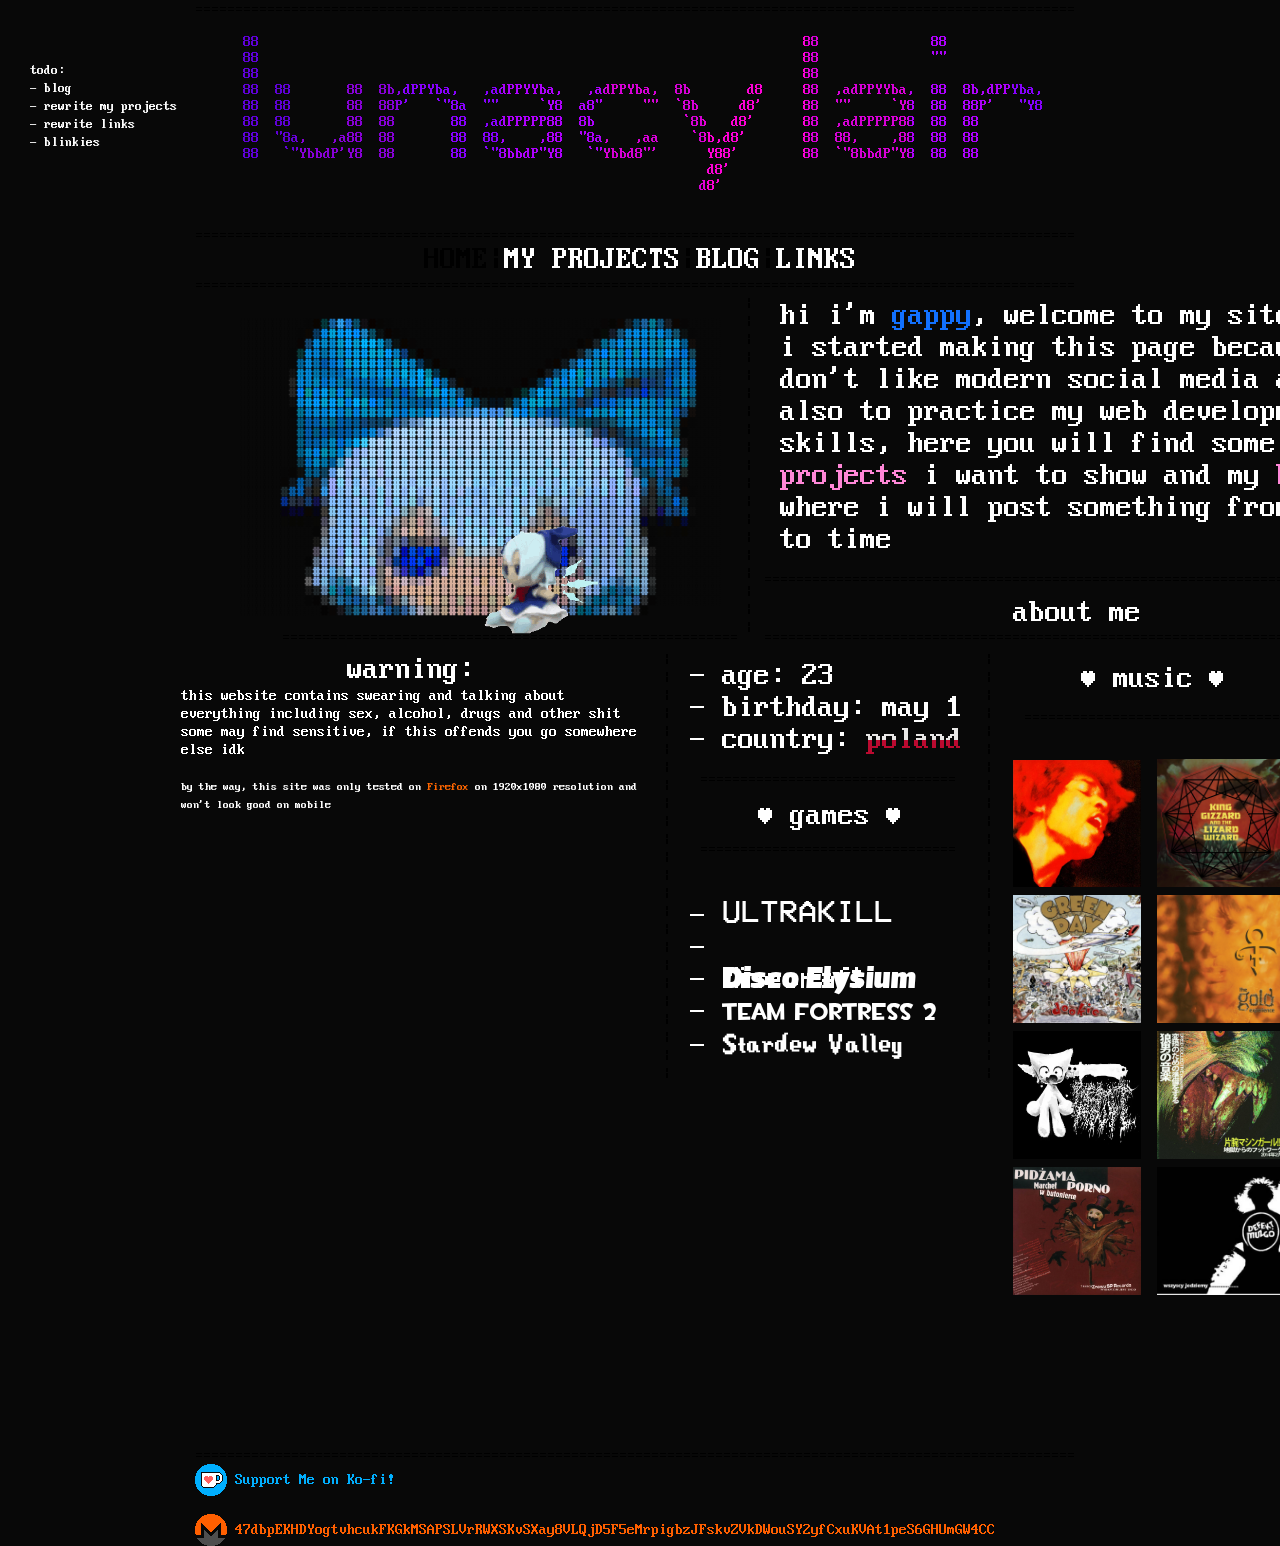
<file: index.html>
<!DOCTYPE html>
<html lang="en" style="width: 890px;">
    <head>
        <meta charset="utf-8"/>
        <title>stupid</title>
        <link rel="stylesheet" href="style.css">
    </head>
<body style="background-color:#080808;">
    <header>
    <div>

        <div>
            <a class="topbar">==============================================================================================================</a>
            <pre class="colored-title">
    &nbsp;&nbsp;88                                                                    88              88              
    &nbsp;&nbsp;88                                                                    88              ""              
    &nbsp;&nbsp;88                                                                    88                              
    &nbsp;&nbsp;88  88       88  8b,dPPYba,   ,adPPYYba,   ,adPPYba,  8b       d8     88  ,adPPYYba,  88  8b,dPPYba,  
    &nbsp;&nbsp;88  88       88  88P'   `"8a  ""     `Y8  a8"     ""  `8b     d8'     88  ""     `Y8  88  88P'   "Y8  
    &nbsp;&nbsp;88  88       88  88       88  ,adPPPPP88  8b           `8b   d8'      88  ,adPPPPP88  88  88          
    &nbsp;&nbsp;88  "8a,   ,a88  88       88  88,    ,88  "8a,   ,aa    `8b,d8'       88  88,    ,88  88  88          
    &nbsp;&nbsp;88   `"YbbdP'Y8  88       88  `"8bbdP"Y8   `"Ybbd8"'      Y88'        88  `"8bbdP"Y8  88  88          
    &nbsp;&nbsp;                                                          d8'                                         
    &nbsp;&nbsp;                                                         d8'                                          
            </pre>
            <a class="topbar">==============================================================================================================</a>
        </div>
    
        <div style="display: flex; align-items: center; justify-content: center;">
            <a class="topbar" style="font-size: 32px">HOME</a> 
            <a class="topbar" style="font-size: 32px">|</a> 
            <a href="projects.html" class="pages" style="text-decoration:none">MY PROJECTS</a>
            <a class="topbar" style="font-size: 32px">|</a> 
            <a href="things.html" class="pages" style="text-decoration:none">BLOG</a>
            <a class="topbar" style="font-size: 32px">|</a> 
            <a href="links.html" class="pages" style="text-decoration:none">LINKS</a><br>
        </div>

        <a class="topbar">==============================================================================================================</a>
    </div>
    </header>

    <main>
    <div style=
    "position: absolute;
    top: 300px;
    left: 300px;
    width: 420px;"
    >
        
            <pre id="cirno" class="baka" style="background-color: #080808; font-weight: bold; padding: 4px 5px; --fs: 9px;">
                <a href="secret_cirno.html" style="text-decoration:none"><b style="color:#080808">&nbsp;&nbsp;&nbsp;&nbsp;########</b><b style="color:#070707">#</b><b style="color:#090400">#</b><b style="color:#03393D">#</b><b style="color:#1565A6">#</b><b style="color:#2C9EEE">#</b><b style="color:#1875D5">#</b><b style="color:#08506C">#</b><b style="color:#120F13">#</b><b style="color:#090200">#</b><b style="color:#070605">#</b><b style="color:#070707">#</b><b style="color:#080808">##########################</b><b style="color:#080606">#</b><b style="color:#060503">#</b><b style="color:#0D0603">#</b><b style="color:#151E24">#</b><b style="color:#034C76">#</b><b style="color:#1B63A1">#</b><b style="color:#027C97">#</b><b style="color:#0D5580">#</b><b style="color:#192028">#</b><b style="color:#0C0502">#</b><b style="color:#070606">#</b><b style="color:#080808">####</b>
                <b style="color:#080808">&nbsp;&nbsp;&nbsp;&nbsp;#######</b><b style="color:#070707">#</b><b style="color:#0C0804">#</b><b style="color:#083A61">#</b><b style="color:#0087E4">#</b><b style="color:#00A2D8">#</b><b style="color:#009DF6">#</b><b style="color:#009DFF">#</b><b style="color:#008FFF">#</b><b style="color:#1884C6">#</b><b style="color:#084E65">#</b><b style="color:#0B1213">#</b><b style="color:#0A0300">#</b><b style="color:#070605">#</b><b style="color:#070707">#</b><b style="color:#080808">######################</b><b style="color:#070707">#</b><b style="color:#060504">#</b><b style="color:#070B07">#</b><b style="color:#171E2B">#</b><b style="color:#145981">#</b><b style="color:#0482D4">#</b><b style="color:#008BE5">#</b><b style="color:#008AE1">#</b><b style="color:#008AC4">#</b><b style="color:#008AE1">#</b><b style="color:#0572B3">#</b><b style="color:#105370">#</b><b style="color:#0B1112">#</b><b style="color:#070707">#</b><b style="color:#080808">###</b>
                <b style="color:#080808">&nbsp;&nbsp;&nbsp;&nbsp;#######</b><b style="color:#090504">#</b><b style="color:#144972">#</b><b style="color:#0089DD">#</b><b style="color:#0089C9">#</b><b style="color:#0088CF">#</b><b style="color:#029DD3">#</b><b style="color:#00A1FF">#</b><b style="color:#029ED6">#</b><b style="color:#00B5FF">#</b><b style="color:#00B0F6">#</b><b style="color:#0195D1">#</b><b style="color:#0C557B">#</b><b style="color:#0B1414">#</b><b style="color:#0A0500">#</b><b style="color:#080606">#</b><b style="color:#080808">###################</b><b style="color:#070707">#</b><b style="color:#060403">#</b><b style="color:#0C0703">#</b><b style="color:#182329">#</b><b style="color:#006D98">#</b><b style="color:#0779BB">#</b><b style="color:#008DEA">#</b><b style="color:#0290D3">#</b><b style="color:#028ED0">#</b><b style="color:#0087DA">#</b><b style="color:#028EC0">#</b><b style="color:#0390B6">#</b><b style="color:#0295D6">#</b><b style="color:#0194D7">#</b><b style="color:#015E96">#</b><b style="color:#110D0B">#</b><b style="color:#080808">###</b>
                <b style="color:#080808">&nbsp;&nbsp;&nbsp;&nbsp;######</b><b style="color:#070707">#</b><b style="color:#083738">#</b><b style="color:#0087DB">#</b><b style="color:#0083D5">#</b><b style="color:#0073AD">#</b><b style="color:#0088D9">#</b><b style="color:#0292C8">#</b><b style="color:#0097F4">#</b><b style="color:#009DE4">#</b><b style="color:#009BF4">#</b><b style="color:#02A7D7">#</b><b style="color:#02A4D9">#</b><b style="color:#009DFF">#</b><b style="color:#0280C3">#</b><b style="color:#0C3E7E">#</b><b style="color:#071010">#</b><b style="color:#080200">#</b><b style="color:#080606">#</b><b style="color:#080808">###############</b><b style="color:#070707">#</b><b style="color:#070504">#</b><b style="color:#0C0703">#</b><b style="color:#182328">#</b><b style="color:#145A83">#</b><b style="color:#0483D0">#</b><b style="color:#0089FF">#</b><b style="color:#0293C9">#</b><b style="color:#028EC2">#</b><b style="color:#0086EF">#</b><b style="color:#0391B5">#</b><b style="color:#0087FB">#</b><b style="color:#0391C9">#</b><b style="color:#0291B9">#</b><b style="color:#009AF1">#</b><b style="color:#0086DE">#</b><b style="color:#0074D9">#</b><b style="color:#15475B">#</b><b style="color:#080808">###</b>
                <b style="color:#080808">&nbsp;&nbsp;&nbsp;&nbsp;#######</b><b style="color:#00659A">#</b><b style="color:#0087D8">#</b><b style="color:#0071B2">#</b><b style="color:#005CAF">#</b><b style="color:#0077D4">#</b><b style="color:#008AE3">#</b><b style="color:#029FD1">#</b><b style="color:#009FF1">#</b><b style="color:#02A2D8">#</b><b style="color:#009EE7">#</b><b style="color:#009DF6">#</b><b style="color:#028BD5">#</b><b style="color:#03A3CE">#</b><b style="color:#0192DB">#</b><b style="color:#0180C1">#</b><b style="color:#043961">#</b><b style="color:#070F12">#</b><b style="color:#080300">#</b><b style="color:#080707">#</b><b style="color:#080808">############</b><b style="color:#070505">#</b><b style="color:#0A0400">#</b><b style="color:#10191E">#</b><b style="color:#145986">#</b><b style="color:#0487E3">#</b><b style="color:#008DE8">#</b><b style="color:#018FC5">#</b><b style="color:#0390B9">#</b><b style="color:#0089D5">#</b><b style="color:#0089D4">#</b><b style="color:#008AE0">#</b><b style="color:#0087D1">#</b><b style="color:#0085D5">#</b><b style="color:#0088CC">#</b><b style="color:#047FBA">#</b><b style="color:#0072C1">#</b><b style="color:#0061B1">#</b><b style="color:#0083C8">#</b><b style="color:#0061A0">#</b><b style="color:#080808">###</b>
                <b style="color:#080808">&nbsp;&nbsp;&nbsp;&nbsp;######</b><b style="color:#121212">#</b><b style="color:#0084C5">#</b><b style="color:#0087D8">#</b><b style="color:#0077AD">#</b><b style="color:#006EB2">#</b><b style="color:#0071B5">#</b><b style="color:#0075C1">#</b><b style="color:#0086DA">#</b><b style="color:#028ED3">#</b><b style="color:#02A6D6">#</b><b style="color:#028ECE">#</b><b style="color:#009DED">#</b><b style="color:#019DEB">#</b><b style="color:#0292D9">#</b><b style="color:#01AFE9">#</b><b style="color:#0294DB">#</b><b style="color:#00AAFF">#</b><b style="color:#0289A4">#</b><b style="color:#033650">#</b><b style="color:#070B06">#</b><b style="color:#060403">#</b><b style="color:#070707">#</b><b style="color:#080808">########</b><b style="color:#080706">#</b><b style="color:#080301">#</b><b style="color:#14191C">#</b><b style="color:#0C4F7A">#</b><b style="color:#0281D0">#</b><b style="color:#009CFF">#</b><b style="color:#02A3BC">#</b><b style="color:#028ED8">#</b><b style="color:#0391C9">#</b><b style="color:#0293B9">#</b><b style="color:#0086EC">#</b><b style="color:#028CA7">#</b><b style="color:#0370A2">#</b><b style="color:#035F9A">#</b><b style="color:#055E90">#</b><b style="color:#125176">#</b><b style="color:#184A6C">#</b><b style="color:#005DB1">#</b><b style="color:#0063AF">#</b><b style="color:#0087C2">#</b><b style="color:#005FAD">#</b><b style="color:#080808">###</b>
                <b style="color:#080808">&nbsp;&nbsp;&nbsp;&nbsp;######</b><b style="color:#252525">#</b><b style="color:#0087DC">#</b><b style="color:#0088D2">#</b><b style="color:#0088C1">#</b><b style="color:#0076D3">#</b><b style="color:#0082D6">#</b><b style="color:#0082BF">#</b><b style="color:#0075B6">#</b><b style="color:#0070C7">#</b><b style="color:#0071BB">#</b><b style="color:#0072C9">#</b><b style="color:#0082D3">#</b><b style="color:#0290BE">#</b><b style="color:#0088EE">#</b><b style="color:#028FD4">#</b><b style="color:#009AF1">#</b><b style="color:#009EF7">#</b><b style="color:#03A8D0">#</b><b style="color:#0089F3">#</b><b style="color:#006CA9">#</b><b style="color:#172330">#</b><b style="color:#0C0703">#</b><b style="color:#070505">#</b><b style="color:#070707">#</b><b style="color:#080808">####</b><b style="color:#080707">#</b><b style="color:#080302">#</b><b style="color:#070B0D">#</b><b style="color:#04344B">#</b><b style="color:#036FD3">#</b><b style="color:#0193CB">#</b><b style="color:#008AF5">#</b><b style="color:#0293D8">#</b><b style="color:#0290B6">#</b><b style="color:#008AF2">#</b><b style="color:#0088BF">#</b><b style="color:#036FBC">#</b><b style="color:#174C72">#</b><b style="color:#045A7D">#</b><b style="color:#292E2A">#</b><b style="color:#292E2A">#</b><b style="color:#144096">#</b><b style="color:#154078">#</b><b style="color:#174870">#</b><b style="color:#005EC7">#</b><b style="color:#0070AF">#</b><b style="color:#0087D1">#</b><b style="color:#005F9B">#</b><b style="color:#080808">###</b>
                <b style="color:#080808">&nbsp;&nbsp;&nbsp;&nbsp;######</b><b style="color:#252525">#</b><b style="color:#0087FF">#</b><b style="color:#059AA7">#</b><b style="color:#0086EE">#</b><b style="color:#009EEF">#</b><b style="color:#0293C0">#</b><b style="color:#008BF1">#</b><b style="color:#0290BE">#</b><b style="color:#0074C4">#</b><b style="color:#0071A9">#</b><b style="color:#005FB2">#</b><b style="color:#005EAE">#</b><b style="color:#005EB3">#</b><b style="color:#00719C">#</b><b style="color:#005FC3">#</b><b style="color:#0071BC">#</b><b style="color:#028FBD">#</b><b style="color:#0096DF">#</b><b style="color:#02A2CF">#</b><b style="color:#009BFF">#</b><b style="color:#078ACC">#</b><b style="color:#145A87">#</b><b style="color:#101919">#</b><b style="color:#090300">#</b><b style="color:#070504">#</b><b style="color:#070604">##</b><b style="color:#060404">#</b><b style="color:#070D09">#</b><b style="color:#043635">#</b><b style="color:#016D9F">#</b><b style="color:#009EF0">#</b><b style="color:#0296DB">#</b><b style="color:#018BDC">#</b><b style="color:#0290C2">#</b><b style="color:#0086C7">#</b><b style="color:#0380DF">#</b><b style="color:#18596B">#</b><b style="color:#134E82">#</b><b style="color:#283748">#</b><b style="color:#292C38">#</b><b style="color:#104375">#</b><b style="color:#124694">#</b><b style="color:#164A84">#</b><b style="color:#003AD9">#</b><b style="color:#035C9E">#</b><b style="color:#124C8E">#</b><b style="color:#0062AC">#</b><b style="color:#005CAF">#</b><b style="color:#0089B2">#</b><b style="color:#00618F">#</b><b style="color:#080808">###</b>
                <b style="color:#080808">&nbsp;&nbsp;&nbsp;&nbsp;######</b><b style="color:#0E0E0E">#</b><b style="color:#0089DA">#</b><b style="color:#009AE4">#</b><b style="color:#0099FF">#</b><b style="color:#02A4D8">#</b><b style="color:#009FF8">#</b><b style="color:#02A0D8">#</b><b style="color:#018BED">#</b><b style="color:#00ACFF">#</b><b style="color:#03A4C5">#</b><b style="color:#008AFF">#</b><b style="color:#0085DC">#</b><b style="color:#027FAF">#</b><b style="color:#0078C5">#</b><b style="color:#0073B6">#</b><b style="color:#00659F">#</b><b style="color:#0065AE">#</b><b style="color:#0062A6">#</b><b style="color:#0077B9">#</b><b style="color:#008BEB">#</b><b style="color:#0090C6">#</b><b style="color:#008AFF">#</b><b style="color:#007FBA">#</b><b style="color:#014976">#</b><b style="color:#0E1F25">#</b><b style="color:#05121C">##</b><b style="color:#112321">#</b><b style="color:#005987">#</b><b style="color:#0088D8">#</b><b style="color:#01A4CC">#</b><b style="color:#01A6DA">#</b><b style="color:#0097DD">#</b><b style="color:#028CB5">#</b><b style="color:#0071BF">#</b><b style="color:#00609A">#</b><b style="color:#283B52">#</b><b style="color:#15426D">#</b><b style="color:#055CCA">#</b><b style="color:#035EBC">#</b><b style="color:#026EDB">#</b><b style="color:#017CC2">#</b><b style="color:#0086CA">#</b><b style="color:#0086E1">#</b><b style="color:#0088C1">#</b><b style="color:#0085C0">#</b><b style="color:#0075CE">#</b><b style="color:#0084B9">#</b><b style="color:#0070AE">#</b><b style="color:#0075B5">#</b><b style="color:#15475C">#</b><b style="color:#080808">###</b>
                <b style="color:#080808">&nbsp;&nbsp;&nbsp;&nbsp;######</b><b style="color:#070707">#</b><b style="color:#007397">#</b><b style="color:#0083D4">#</b><b style="color:#0089D8">#</b><b style="color:#0089DD">#</b><b style="color:#0099EC">#</b><b style="color:#0085DD">#</b><b style="color:#028CBF">#</b><b style="color:#0087E5">#</b><b style="color:#0091C5">#</b><b style="color:#0591CB">#</b><b style="color:#0586CD">#</b><b style="color:#0494D4">#</b><b style="color:#0083D5">#</b><b style="color:#007DD8">#</b><b style="color:#008ECE">#</b><b style="color:#0588C5">#</b><b style="color:#0789E4">#</b><b style="color:#0B99E8">#</b><b style="color:#368CD8">#</b><b style="color:#368EE4">#</b><b style="color:#3D97DA">#</b><b style="color:#3C98DA">#</b><b style="color:#45A3FF">#</b><b style="color:#45AAF2">#</b><b style="color:#4896F0">#</b><b style="color:#4496F0">#</b><b style="color:#4DA2C8">#</b><b style="color:#0C9CFF">#</b><b style="color:#078DF3">#</b><b style="color:#0A93C6">#</b><b style="color:#0575CC">#</b><b style="color:#035FB2">#</b><b style="color:#005D9F">#</b><b style="color:#006BA7">#</b><b style="color:#006DBD">#</b><b style="color:#006DB5">#</b><b style="color:#0086EA">#</b><b style="color:#008CBD">##</b><b style="color:#008EED">#</b><b style="color:#0394BA">#</b><b style="color:#0099EC">#</b><b style="color:#028FC3">#</b><b style="color:#0087C8">##</b><b style="color:#0084C4">#</b><b style="color:#0089C6">#</b><b style="color:#0064C5">#</b><b style="color:#14446F">#</b><b style="color:#110D0B">#</b><b style="color:#080808">###</b>
                <b style="color:#080808">&nbsp;&nbsp;&nbsp;&nbsp;#######</b><b style="color:#005D85">#</b><b style="color:#0062B2">#</b><b style="color:#0061AE">#</b><b style="color:#0073B1">#</b><b style="color:#00719A">#</b><b style="color:#0061B1">#</b><b style="color:#0060A2">#</b><b style="color:#005F9E">#</b><b style="color:#134B81">#</b><b style="color:#114973">#</b><b style="color:#0D4A73">#</b><b style="color:#164C6C">#</b><b style="color:#3575C3">#</b><b style="color:#497AA4">#</b><b style="color:#6F9FD6">#</b><b style="color:#80AFE1">#</b><b style="color:#94D2FC">#</b><b style="color:#A4D7FF">#</b><b style="color:#9DD2FD">#</b><b style="color:#AAD2FF">#</b><b style="color:#B0D5FB">#</b><b style="color:#B0D5FC">#</b><b style="color:#B3D7FF">#</b><b style="color:#A1D6FF">#</b><b style="color:#B3D8FF">#</b><b style="color:#90D8FF">#</b><b style="color:#B2D7FF">#</b><b style="color:#92D7FF">#</b><b style="color:#92D2FB">#</b><b style="color:#80C0FF">#</b><b style="color:#8AB5E3">#</b><b style="color:#6FACE8">#</b><b style="color:#5389D8">#</b><b style="color:#3E87B7">#</b><b style="color:#0979A8">#</b><b style="color:#16556A">#</b><b style="color:#0A4A60">#</b><b style="color:#114360">#</b><b style="color:#174A65">#</b><b style="color:#145771">#</b><b style="color:#0078B2">#</b><b style="color:#0089CB">#</b><b style="color:#0086CF">#</b><b style="color:#0087D3">#</b><b style="color:#0086DB">#</b><b style="color:#0076AF">#</b><b style="color:#0076B1">#</b><b style="color:#055A85">#</b><b style="color:#0C0805">#</b><b style="color:#070707">#</b><b style="color:#080808">###</b>
                <b style="color:#080808">&nbsp;&nbsp;&nbsp;&nbsp;#######</b><b style="color:#005F87">#</b><b style="color:#005EAF">#</b><b style="color:#005E8B">#</b><b style="color:#005BAE">#</b><b style="color:#005F98">#</b><b style="color:#005DAB">#</b><b style="color:#0061AD">#</b><b style="color:#006FB5">#</b><b style="color:#0073C9">#</b><b style="color:#0A8BDC">#</b><b style="color:#448BDC">#</b><b style="color:#80AEE8">#</b><b style="color:#AED4FF">#</b><b style="color:#ADD9FF">#</b><b style="color:#A4DCFF">#</b><b style="color:#B5DBFF">#</b><b style="color:#A3D8FF">#</b><b style="color:#B1D8FF">#</b><b style="color:#ACD8FF">#</b><b style="color:#9FD8FF">#</b><b style="color:#B0D8FF">###</b><b style="color:#B2D8FF">#</b><b style="color:#B0D8FF">#</b><b style="color:#A8D8FF">#</b><b style="color:#B0D8FF">#</b><b style="color:#ADD8FF">#</b><b style="color:#B3D8FF">#</b><b style="color:#B0DAFF">#</b><b style="color:#A2DBFF">#</b><b style="color:#B1DCFF">#</b><b style="color:#A6D8FF">#</b><b style="color:#A0D6FF">#</b><b style="color:#7CBDFB">#</b><b style="color:#87B9DC">#</b><b style="color:#4694C9">#</b><b style="color:#384665">#</b><b style="color:#194178">#</b><b style="color:#272E33">#</b><b style="color:#103A5A">#</b><b style="color:#055C8E">#</b><b style="color:#0063A0">#</b><b style="color:#0085D8">#</b><b style="color:#0291C0">#</b><b style="color:#008AE7">#</b><b style="color:#0083C3">#</b><b style="color:#144B60">#</b><b style="color:#060606">#</b><b style="color:#080808">####</b>
                <b style="color:#080808">&nbsp;&nbsp;&nbsp;&nbsp;#######</b><b style="color:#005F87">#</b><b style="color:#0062AD">##</b><b style="color:#0072B4">#</b><b style="color:#0087BF">#</b><b style="color:#0072DB">#</b><b style="color:#0087D3">#</b><b style="color:#0DAEFA">#</b><b style="color:#41D0FF">#</b><b style="color:#A4D8FF">#</b><b style="color:#B3D8FF">#</b><b style="color:#A4DCFF">#</b><b style="color:#B0D8FF">#</b><b style="color:#B1D8FF">#</b><b style="color:#ABD7FF">##</b><b style="color:#9AD7FF">#</b><b style="color:#AFD7FF">#</b><b style="color:#B1D7FF">###</b><b style="color:#B0D7FF">#</b><b style="color:#AFD7FF">#</b><b style="color:#ABD7FF">#</b><b style="color:#B1D7FF">#</b><b style="color:#9AD7FF">#</b><b style="color:#B1D7FF">#</b><b style="color:#ACD7FF">#</b><b style="color:#B0D7FF">#</b><b style="color:#A0D7FF">#</b><b style="color:#ACD7FF">#</b><b style="color:#9FD7FF">#</b><b style="color:#B1D8FF">#</b><b style="color:#A7D8FF">#</b><b style="color:#9ECAFF">#</b><b style="color:#A3DBFF">#</b><b style="color:#9CD8FF">#</b><b style="color:#98B0FF">#</b><b style="color:#6F99F4">#</b><b style="color:#3477BE">#</b><b style="color:#1C4A7E">#</b><b style="color:#124975">#</b><b style="color:#10446E">#</b><b style="color:#055C91">#</b><b style="color:#0570AD">#</b><b style="color:#0074D1">#</b><b style="color:#0085D7">#</b><b style="color:#0072AE">#</b><b style="color:#0F0E0E">#</b><b style="color:#080808">####</b>
                <b style="color:#080808">&nbsp;&nbsp;&nbsp;&nbsp;#######</b><b style="color:#00628C">#</b><b style="color:#0086C6">#</b><b style="color:#0085E9">#</b><b style="color:#0292B8">#</b><b style="color:#018BBC">#</b><b style="color:#008BDC">#</b><b style="color:#48B1EC">#</b><b style="color:#8EBAFF">#</b><b style="color:#A3C7FF">#</b><b style="color:#ADD8FF">#</b><b style="color:#B0D8FF">#</b><b style="color:#9BD7FF">#</b><b style="color:#AFD7FF">#</b><b style="color:#ABD7FF">#</b><b style="color:#B0D7FF">#</b><b style="color:#9ED7FF">#</b><b style="color:#A7D7FF">#</b><b style="color:#B0D7FF">#</b><b style="color:#9ED7FF">#</b><b style="color:#B1D7FF">#</b><b style="color:#9ED7FF">#</b><b style="color:#ABD7FF">#</b><b style="color:#B1D7FF">#</b><b style="color:#9AD7FF">#</b><b style="color:#A0D7FF">#</b><b style="color:#9BD7FF">#</b><b style="color:#A0D7FF">#</b><b style="color:#9BD7FF">#</b><b style="color:#ABD7FF">#</b><b style="color:#9BD7FF">#</b><b style="color:#9FD7FF">#</b><b style="color:#A8D7FF">#</b><b style="color:#B0D7FF">#</b><b style="color:#9BD7FF">#</b><b style="color:#A0C7FF">#</b><b style="color:#A7D7FF">#</b><b style="color:#A0D8FF">#</b><b style="color:#9DD6FF">#</b><b style="color:#9EC6FF">#</b><b style="color:#9AC4FF">#</b><b style="color:#60A3DE">#</b><b style="color:#0479BB">#</b><b style="color:#046AB3">#</b><b style="color:#14508C">#</b><b style="color:#134F90">#</b><b style="color:#144D88">#</b><b style="color:#0060B0">#</b><b style="color:#0063C0">#</b><b style="color:#29353C">#</b><b style="color:#080808">####</b>
                <b style="color:#080808">&nbsp;&nbsp;&nbsp;&nbsp;#######</b><b style="color:#0C3B4E">#</b><b style="color:#0073C2">#</b><b style="color:#0086C5">#</b><b style="color:#0076AB">#</b><b style="color:#0466A8">#</b><b style="color:#48AFE5">#</b><b style="color:#9DC5FF">#</b><b style="color:#9DC3FF">#</b><b style="color:#9BDAFF">#</b><b style="color:#9ED7FF">#</b><b style="color:#AFD3FF">#</b><b style="color:#9BD8FF">#</b><b style="color:#B0D7FF">#</b><b style="color:#99D7FF">#</b><b style="color:#B0D8FF">#</b><b style="color:#ACD7FF">#</b><b style="color:#A0D7FF">#</b><b style="color:#ABD7FF">#</b><b style="color:#ACD7FF">#</b><b style="color:#9AD7FF">#</b><b style="color:#ACD7FF">#</b><b style="color:#99D7FF">#</b><b style="color:#A0D7FF">#</b><b style="color:#9BD7FF">#</b><b style="color:#97D7FF">#</b><b style="color:#9BD7FF">#</b><b style="color:#97D7FF">#</b><b style="color:#90D7FF">#</b><b style="color:#9AD7FF">#</b><b style="color:#9CD7FF">#</b><b style="color:#A7D7FF">#</b><b style="color:#89D7FF">#</b><b style="color:#ADD7FF">#</b><b style="color:#8ED7FF">#</b><b style="color:#A7D3FF">#</b><b style="color:#8FD7FF">#</b><b style="color:#B2D7FF">#</b><b style="color:#96D9FF">#</b><b style="color:#ADD5FF">#</b><b style="color:#8BC3FF">#</b><b style="color:#99C2FC">#</b><b style="color:#5B9DEA">#</b><b style="color:#00619D">#</b><b style="color:#0073C9">#</b><b style="color:#0072C8">#</b><b style="color:#037DB2">#</b><b style="color:#0070C8">#</b><b style="color:#0064C7">#</b><b style="color:#075B6D">#</b><b style="color:#080808">####</b>
                <b style="color:#080808">&nbsp;&nbsp;&nbsp;&nbsp;#####</b><b style="color:#070707">#</b><b style="color:#070605">#</b><b style="color:#0E100E">#</b><b style="color:#005F90">#</b><b style="color:#025E92">#</b><b style="color:#104868">#</b><b style="color:#6BA9F5">#</b><b style="color:#9FD5FF">#</b><b style="color:#9BC3FF">#</b><b style="color:#9DCFFF">#</b><b style="color:#9AC6FF">#</b><b style="color:#ADD9FF">#</b><b style="color:#B0C6FF">#</b><b style="color:#9BD3FF">#</b><b style="color:#ABD7FF">#</b><b style="color:#A1D8FF">#</b><b style="color:#ABD3FF">#</b><b style="color:#9FD7FF">#</b><b style="color:#9BD8FF">#</b><b style="color:#9ED7FF">#</b><b style="color:#A0D9FF">#</b><b style="color:#95D7FF">#</b><b style="color:#A0D8FF">#</b><b style="color:#A0D7FF">#</b><b style="color:#97D8FF">#</b><b style="color:#9BD7FF">#</b><b style="color:#86D9FF">#</b><b style="color:#9BD7FF">#</b><b style="color:#86D7FF">#</b><b style="color:#97D9FF">#</b><b style="color:#9DD7FF">#</b><b style="color:#97D7FF">#</b><b style="color:#8FD9FF">#</b><b style="color:#98D8FF">#</b><b style="color:#88D9FF">#</b><b style="color:#A9D7FF">#</b><b style="color:#8FD8FF">#</b><b style="color:#98D9FF">#</b><b style="color:#A0D8FF">#</b><b style="color:#96C7FF">#</b><b style="color:#A0C6FF">#</b><b style="color:#97D1FF">#</b><b style="color:#8CD9FF">#</b><b style="color:#8AABF3">#</b><b style="color:#3A80AC">#</b><b style="color:#134E6C">#</b><b style="color:#035B83">#</b><b style="color:#1665B2">#</b><b style="color:#055FA6">#</b><b style="color:#026CAA">#</b><b style="color:#202A29">#</b><b style="color:#080808">####</b>
                <b style="color:#080808">&nbsp;&nbsp;&nbsp;&nbsp;#####</b><b style="color:#070605">#</b><b style="color:#0F171D">#</b><b style="color:#005AA0">#</b><b style="color:#16476C">#</b><b style="color:#232930">#</b><b style="color:#2A73AB">#</b><b style="color:#A0B0FF">#</b><b style="color:#86D9FF">#</b><b style="color:#A2C3FF">#</b><b style="color:#85C7FF">#</b><b style="color:#ADCEFF">#</b><b style="color:#8EC7FF">#</b><b style="color:#ADD9FF">#</b><b style="color:#9BC2FF">#</b><b style="color:#9AD7FF">#</b><b style="color:#A1D3FF">#</b><b style="color:#9AC6FF">#</b><b style="color:#A1D9FF">#</b><b style="color:#95D3FF">#</b><b style="color:#ADD7FF">#</b><b style="color:#9BC7FF">#</b><b style="color:#9DD8FF">#</b><b style="color:#9AD3FF">#</b><b style="color:#AED9FF">#</b><b style="color:#86D3FF">#</b><b style="color:#9DD9FF">#</b><b style="color:#86C6FF">#</b><b style="color:#9DD8FF">#</b><b style="color:#87D9FF">#</b><b style="color:#8AC6FF">#</b><b style="color:#8BD7FF">#</b><b style="color:#8AD9FF">#</b><b style="color:#98C7FF">#</b><b style="color:#8CD3FF">#</b><b style="color:#98C7FF">#</b><b style="color:#8AD7FF">#</b><b style="color:#98D9FF">#</b><b style="color:#84C7FF">#</b><b style="color:#97D3FF">#</b><b style="color:#9DC3FF">#</b><b style="color:#97D9FF">#</b><b style="color:#90B2FF">#</b><b style="color:#87D8FF">#</b><b style="color:#9AB1E0">#</b><b style="color:#8AB1FF">#</b><b style="color:#0D7BBC">#</b><b style="color:#2A3539">#</b><b style="color:#0461A1">#</b><b style="color:#134C71">#</b><b style="color:#131416">#</b><b style="color:#080707">#</b><b style="color:#080808">####</b>
                <b style="color:#080808">&nbsp;&nbsp;&nbsp;&nbsp;#####</b><b style="color:#1C292E">#</b><b style="color:#06599E">#</b><b style="color:#035EAF">#</b><b style="color:#28313D">#</b><b style="color:#282721">#</b><b style="color:#369AE9">#</b><b style="color:#9DAEFF">#</b><b style="color:#87C7FF">#</b><b style="color:#97C4FF">#</b><b style="color:#8BD4FF">#</b><b style="color:#9BC7FF">#</b><b style="color:#9DC3FF">#</b><b style="color:#89D7FF">#</b><b style="color:#9CC4FF">#</b><b style="color:#9DD8FF">#</b><b style="color:#95C1FF">#</b><b style="color:#9CDAFF">#</b><b style="color:#97C4FF">#</b><b style="color:#9BC8FF">#</b><b style="color:#9AD7FF">#</b><b style="color:#96C3FF">#</b><b style="color:#90D3FF">#</b><b style="color:#A8C7FF">#</b><b style="color:#8AC6FF">#</b><b style="color:#86C1FF">#</b><b style="color:#8BC7FF">#</b><b style="color:#97D3FF">#</b><b style="color:#8BD3FB">#</b><b style="color:#8CC6FF">#</b><b style="color:#98D3FF">#</b><b style="color:#85D9FF">#</b><b style="color:#9DC6FF">#</b><b style="color:#83CFFE">#</b><b style="color:#88C5FF">#</b><b style="color:#8AC3F1">#</b><b style="color:#8BD9FF">#</b><b style="color:#86C1FB">#</b><b style="color:#9AC5DE">#</b><b style="color:#86C3FF">#</b><b style="color:#8BBEFF">#</b><b style="color:#86D5FF">#</b><b style="color:#98AFFF">#</b><b style="color:#87D3FF">#</b><b style="color:#86AFEC">#</b><b style="color:#9AAFFF">#</b><b style="color:#245882">#</b><b style="color:#282827">#</b><b style="color:#114F78">#</b><b style="color:#035C98">#</b><b style="color:#103F6A">#</b><b style="color:#0C0806">#</b><b style="color:#070707">#</b><b style="color:#080808">###</b>
                <b style="color:#080808">&nbsp;&nbsp;&nbsp;&nbsp;#####</b><b style="color:#052F8C">#</b><b style="color:#273446">#</b><b style="color:#242D43">#</b><b style="color:#143E72">#</b><b style="color:#13134E">#</b><b style="color:#435778">#</b><b style="color:#85BFFF">#</b><b style="color:#87C3FF">#</b><b style="color:#86BEFF">#</b><b style="color:#9DC7FF">#</b><b style="color:#8AD4FF">#</b><b style="color:#97C3FF">#</b><b style="color:#8BD8FF">#</b><b style="color:#97B7FF">#</b><b style="color:#8AD3FF">#</b><b style="color:#96CAFF">#</b><b style="color:#8AD1E5">#</b><b style="color:#7BA4E3">#</b><b style="color:#A0C6EA">#</b><b style="color:#9CD8FF">#</b><b style="color:#96C3FF">#</b><b style="color:#98C1FF">#</b><b style="color:#8EC8FF">#</b><b style="color:#85CEFF">#</b><b style="color:#98C9FF">#</b><b style="color:#8BC2FF">#</b><b style="color:#9DD3FF">#</b><b style="color:#8BC7EE">#</b><b style="color:#97CEFF">#</b><b style="color:#86D8FF">#</b><b style="color:#97C7FF">#</b><b style="color:#9BD3FF">#</b><b style="color:#7EA9C0">#</b><b style="color:#729DB0">#</b><b style="color:#99C3DB">#</b><b style="color:#99C4FF">#</b><b style="color:#87C3EE">#</b><b style="color:#8CC0F7">#</b><b style="color:#87B3FB">#</b><b style="color:#87BFEE">#</b><b style="color:#87B2FF">#</b><b style="color:#86AFFB">#</b><b style="color:#87C3FF">#</b><b style="color:#87AFEA">#</b><b style="color:#7BB0FF">#</b><b style="color:#28363F">#</b><b style="color:#2A2D2E">#</b><b style="color:#163C45">#</b><b style="color:#19485D">#</b><b style="color:#0064D2">#</b><b style="color:#144760">#</b><b style="color:#090909">#</b><b style="color:#080808">###</b>
                <b style="color:#080808">&nbsp;&nbsp;&nbsp;&nbsp;#####</b><b style="color:#060310">#</b><b style="color:#07062F">#</b><b style="color:#06052D">#</b><b style="color:#0B0703">#</b><b style="color:#050515">#</b><b style="color:#43403C">#</b><b style="color:#86C5F1">#</b><b style="color:#87C3FF">#</b><b style="color:#87BEFF">#</b><b style="color:#96C9FF">#</b><b style="color:#98C6FF">#</b><b style="color:#8AC3FF">#</b><b style="color:#97D3FF">#</b><b style="color:#8AC5FF">#</b><b style="color:#97C4FF">#</b><b style="color:#90B7C9">#</b><b style="color:#959D9C">#</b><b style="color:#B8A7A9">#</b><b style="color:#C2BABD">#</b><b style="color:#8ED5F9">#</b><b style="color:#9DC3FF">#</b><b style="color:#84C7FF">#</b><b style="color:#9CCEFF">#</b><b style="color:#98C6FF">#</b><b style="color:#8AC7FF">#</b><b style="color:#9DCFFF">#</b><b style="color:#8BC6FF">#</b><b style="color:#9DC7FF">#</b><b style="color:#96C8FF">#</b><b style="color:#87D7FF">#</b><b style="color:#9EC3DE">#</b><b style="color:#9BD7FF">#</b><b style="color:#999C99">#</b><b style="color:#917D7D">#</b><b style="color:#8C96A6">#</b><b style="color:#84A9E5">#</b><b style="color:#87C5FF">#</b><b style="color:#87AEFF">#</b><b style="color:#87AFEA">#</b><b style="color:#87B4FB">#</b><b style="color:#87AFEF">#</b><b style="color:#87AFEA">#</b><b style="color:#87B3FB">#</b><b style="color:#87AFFF">#</b><b style="color:#77A7E7">#</b><b style="color:#24232D">#</b><b style="color:#2A2F31">#</b><b style="color:#171662">#</b><b style="color:#124881">#</b><b style="color:#14467F">#</b><b style="color:#005B9E">#</b><b style="color:#0C0C0C">#</b><b style="color:#080808">###</b>
                <b style="color:#080808">&nbsp;&nbsp;&nbsp;&nbsp;#####</b><b style="color:#080806">#</b><b style="color:#070704">##</b><b style="color:#070707">#</b><b style="color:#080806">#</b><b style="color:#505061">#</b><b style="color:#9AB9D9">#</b><b style="color:#87C3FF">##</b><b style="color:#96C3FF">#</b><b style="color:#8CD4FF">#</b><b style="color:#9DC2FF">#</b><b style="color:#97C3FF">#</b><b style="color:#9AC1EE">#</b><b style="color:#99ACBF">#</b><b style="color:#A79592">#</b><b style="color:#BBAA9A">#</b><b style="color:#CA9FA0">#</b><b style="color:#AFA09F">#</b><b style="color:#AEB4C8">#</b><b style="color:#8EC4FF">#</b><b style="color:#96D9FF">#</b><b style="color:#9CC8FF">#</b><b style="color:#8AD9FF">#</b><b style="color:#97D3FF">#</b><b style="color:#96C6FF">#</b><b style="color:#8BD4FF">#</b><b style="color:#96D3FF">#</b><b style="color:#9DC7FF">#</b><b style="color:#86D8FF">#</b><b style="color:#90D2F7">#</b><b style="color:#9CA4B8">#</b><b style="color:#8B8789">#</b><b style="color:#9E8979">#</b><b style="color:#A08983">#</b><b style="color:#85898A">#</b><b style="color:#89ACE8">#</b><b style="color:#87AFF0">##</b><b style="color:#87AFFD">#</b><b style="color:#87AFEA">#</b><b style="color:#87AFEB">#</b><b style="color:#88AFEF">#</b><b style="color:#87AFEB">#</b><b style="color:#709ECD">#</b><b style="color:#06062F">#</b><b style="color:#0A0B0B">#</b><b style="color:#050519">#</b><b style="color:#050F1C">#</b><b style="color:#0C0803">#</b><b style="color:#040A34">#</b><b style="color:#070707">#</b><b style="color:#080808">###</b>
                <b style="color:#080808">&nbsp;&nbsp;&nbsp;&nbsp;#########</b><b style="color:#060606">#</b><b style="color:#6E727A">#</b><b style="color:#8CBFF7">#</b><b style="color:#87C4FF">#</b><b style="color:#87C9FF">#</b><b style="color:#9CBEFF">#</b><b style="color:#87C6FF">#</b><b style="color:#96D5FF">#</b><b style="color:#8CB5FE">#</b><b style="color:#749BC2">#</b><b style="color:#A19D9A">#</b><b style="color:#D5B6B7">#</b><b style="color:#CDB59E">#</b><b style="color:#D7AB98">#</b><b style="color:#BEA8A7">#</b><b style="color:#B3ACAD">#</b><b style="color:#AEC1EB">#</b><b style="color:#AAD2EB">#</b><b style="color:#95C9FF">#</b><b style="color:#9BD7FF">#</b><b style="color:#8FD8FF">#</b><b style="color:#97D9FF">#</b><b style="color:#9BC6FF">#</b><b style="color:#97D8FF">#</b><b style="color:#90D6FF">#</b><b style="color:#9AD8FF">#</b><b style="color:#A1A7BB">#</b><b style="color:#9A8984">#</b><b style="color:#AA8773">#</b><b style="color:#BBAB90">#</b><b style="color:#BCAC94">#</b><b style="color:#BFA8A1">#</b><b style="color:#8F9191">#</b><b style="color:#88B0E3">#</b><b style="color:#87AFFD">#</b><b style="color:#87AFDE">#</b><b style="color:#87AFFC">#</b><b style="color:#87AFED">#</b><b style="color:#76AFEF">#</b><b style="color:#89AFD5">#</b><b style="color:#7CA7D3">#</b><b style="color:#242521">#</b><b style="color:#070707">#</b><b style="color:#080806">#</b><b style="color:#080705">#</b><b style="color:#070707">#</b><b style="color:#080703">#</b><b style="color:#080808">####</b>
                <b style="color:#080808">&nbsp;&nbsp;&nbsp;&nbsp;#########</b><b style="color:#171716">#</b><b style="color:#7B8FA2">#</b><b style="color:#87BFFF">##</b><b style="color:#87C7FF">#</b><b style="color:#9CBEFF">#</b><b style="color:#87DAFF">#</b><b style="color:#95C7FF">#</b><b style="color:#839BD1">#</b><b style="color:#686B7F">#</b><b style="color:#788897">#</b><b style="color:#5A6AA5">#</b><b style="color:#5B6162">#</b><b style="color:#6F676C">#</b><b style="color:#76676D">#</b><b style="color:#807892">#</b><b style="color:#7C7A79">#</b><b style="color:#ACBACE">#</b><b style="color:#9BC0FD">#</b><b style="color:#ACD9FD">#</b><b style="color:#A6D8FF">#</b><b style="color:#8ED9FF">#</b><b style="color:#ABDBFF">#</b><b style="color:#8ED5FA">#</b><b style="color:#95BEF9">#</b><b style="color:#7C93A7">#</b><b style="color:#64696A">#</b><b style="color:#735D7A">#</b><b style="color:#58555A">#</b><b style="color:#564E83">#</b><b style="color:#4D4E8C">#</b><b style="color:#5D518F">#</b><b style="color:#454652">#</b><b style="color:#7AA6C5">#</b><b style="color:#87AFEA">#</b><b style="color:#88AFED">#</b><b style="color:#87AFFD">#</b><b style="color:#87AFDA">#</b><b style="color:#83AFFD">#</b><b style="color:#73AFD7">#</b><b style="color:#88B0D9">#</b><b style="color:#596A7A">#</b><b style="color:#070707">#</b><b style="color:#080808">########</b>
                <b style="color:#080808">&nbsp;&nbsp;&nbsp;&nbsp;#########</b><b style="color:#514F5E">#</b><b style="color:#8AAED6">#</b><b style="color:#87B4EA">#</b><b style="color:#87AEFF">#</b><b style="color:#86D3FF">#</b><b style="color:#90C4FF">#</b><b style="color:#87C7FF">#</b><b style="color:#A3C8E2">#</b><b style="color:#6585B4">#</b><b style="color:#646470">#</b><b style="color:#5E89CF">#</b><b style="color:#000FB8">#</b><b style="color:#004DDF">#</b><b style="color:#002FD9">#</b><b style="color:#0051D9">#</b><b style="color:#0137EC">#</b><b style="color:#484468">#</b><b style="color:#A7A8BA">#</b><b style="color:#B9B3A9">#</b><b style="color:#9CC4D9">#</b><b style="color:#ACCDE2">#</b><b style="color:#AFC8DD">#</b><b style="color:#AFC0D6">#</b><b style="color:#9B9FA8">#</b><b style="color:#62647A">#</b><b style="color:#718280">#</b><b style="color:#879BB0">#</b><b style="color:#070D7F">#</b><b style="color:#0000BC">#</b><b style="color:#0020DD">#</b><b style="color:#0000E2">#</b><b style="color:#002CE4">#</b><b style="color:#161942">#</b><b style="color:#6C81AD">#</b><b style="color:#87AFF1">#</b><b style="color:#77AFE7">#</b><b style="color:#87AFDE">#</b><b style="color:#87AFE6">#</b><b style="color:#83AFEC">#</b><b style="color:#5FAED7">#</b><b style="color:#87AFC6">#</b><b style="color:#8CA5B8">#</b><b style="color:#1A1A1A">#</b><b style="color:#080808">########</b>
                <b style="color:#080808">&nbsp;&nbsp;&nbsp;&nbsp;########</b><b style="color:#050505">#</b><b style="color:#627790">#</b><b style="color:#87AFEE">#</b><b style="color:#84AFE5">#</b><b style="color:#89B0EC">#</b><b style="color:#99DAFF">#</b><b style="color:#98C3FF">#</b><b style="color:#8BC3FF">#</b><b style="color:#8BD2F8">#</b><b style="color:#80849D">#</b><b style="color:#716EA2">#</b><b style="color:#0C4298">#</b><b style="color:#0022E2">#</b><b style="color:#0038F8">#</b><b style="color:#004CEC">#</b><b style="color:#000CF1">#</b><b style="color:#0024B7">#</b><b style="color:#7F71A8">#</b><b style="color:#C0AC95">#</b><b style="color:#D4AFAB">#</b><b style="color:#C6AFA2">#</b><b style="color:#C9B1AB">#</b><b style="color:#C2ACA6">#</b><b style="color:#D4AD9B">#</b><b style="color:#C19A96">#</b><b style="color:#7D7E9F">#</b><b style="color:#353238">#</b><b style="color:#0B0AA7">#</b><b style="color:#0031DB">#</b><b style="color:#0027FF">#</b><b style="color:#0013F0">#</b><b style="color:#0024EE">#</b><b style="color:#0029D9">#</b><b style="color:#6C6D7B">#</b><b style="color:#81818D">#</b><b style="color:#88AFED">#</b><b style="color:#71AFD6">#</b><b style="color:#87AFEC">#</b><b style="color:#87AFF0">#</b><b style="color:#77B0D6">#</b><b style="color:#69A6D3">#</b><b style="color:#87AFD3">#</b><b style="color:#7CA8C6">#</b><b style="color:#0E0E0E">#</b><b style="color:#080808">########</b>
                <b style="color:#080808">&nbsp;&nbsp;&nbsp;&nbsp;########</b><b style="color:#1D2021">#</b><b style="color:#7DA9DB">#</b><b style="color:#88B5ED">#</b><b style="color:#64B2F0">#</b><b style="color:#77ADD3">#</b><b style="color:#8CC6FF">#</b><b style="color:#86C8FF">#</b><b style="color:#9DC3FF">#</b><b style="color:#98B0FF">#</b><b style="color:#80807D">#</b><b style="color:#D0B1AE">#</b><b style="color:#7A81B6">#</b><b style="color:#3534C4">#</b><b style="color:#093EB6">#</b><b style="color:#0913BB">#</b><b style="color:#375DC7">#</b><b style="color:#706A73">#</b><b style="color:#C2AFCF">#</b><b style="color:#DAB095">#</b><b style="color:#D8AFA0">#</b><b style="color:#D9AFA6">#</b><b style="color:#D3AF9E">#</b><b style="color:#D9AF9B">#</b><b style="color:#D8AF99">#</b><b style="color:#DAB195">#</b><b style="color:#BFABB4">#</b><b style="color:#8F7C90">#</b><b style="color:#27299C">#</b><b style="color:#052DC0">#</b><b style="color:#0511B5">#</b><b style="color:#052FD6">#</b><b style="color:#2B389E">#</b><b style="color:#6C81AE">#</b><b style="color:#9D9A9E">#</b><b style="color:#7B6575">#</b><b style="color:#74AFD6">#</b><b style="color:#83AFD7">#</b><b style="color:#89B0EB">#</b><b style="color:#85B2FF">#</b><b style="color:#7FA7D2">#</b><b style="color:#67ABD6">#</b><b style="color:#84B0D8">#</b><b style="color:#79A5C2">#</b><b style="color:#111111">#</b><b style="color:#080808">########</b>
                <b style="color:#080808">&nbsp;&nbsp;&nbsp;&nbsp;########</b><b style="color:#606061">#</b><b style="color:#7BA3DD">#</b><b style="color:#7BB8E2">#</b><b style="color:#448CC4">#</b><b style="color:#3187B1">#</b><b style="color:#488CBD">#</b><b style="color:#88D5FC">#</b><b style="color:#99C5FF">#</b><b style="color:#8BC3EA">#</b><b style="color:#838281">#</b><b style="color:#C69C89">#</b><b style="color:#DBB5AB">#</b><b style="color:#CDB8C5">#</b><b style="color:#B89FA4">#</b><b style="color:#B8A2B6">#</b><b style="color:#D4ABAF">#</b><b style="color:#D9B39C">#</b><b style="color:#DAB09D">#</b><b style="color:#D8B09C">#</b><b style="color:#D8AF9B">#</b><b style="color:#D7AF9A">#</b><b style="color:#D8AFB2">#</b><b style="color:#D7AF8A">#</b><b style="color:#D8AFAD">#</b><b style="color:#D8B09C">#</b><b style="color:#DAB0AF">#</b><b style="color:#D9B4A2">#</b><b style="color:#B9A597">#</b><b style="color:#A79094">#</b><b style="color:#A691A4">#</b><b style="color:#A79192">#</b><b style="color:#C2ACA0">#</b><b style="color:#C19893">#</b><b style="color:#AA8491">#</b><b style="color:#846E72">#</b><b style="color:#96B1CC">#</b><b style="color:#8AB1DD">#</b><b style="color:#77AEF8">#</b><b style="color:#5B98D5">#</b><b style="color:#4476A8">#</b><b style="color:#5E99C4">#</b><b style="color:#65ADD5">#</b><b style="color:#7FAAD2">#</b><b style="color:#2C2F30">#</b><b style="color:#080808">########</b>
                <b style="color:#080808">&nbsp;&nbsp;&nbsp;&nbsp;########</b><b style="color:#151515">#</b><b style="color:#1E2427">#</b><b style="color:#6186AC">#</b><b style="color:#0A86A0">#</b><b style="color:#266BA7">#</b><b style="color:#006D96">#</b><b style="color:#3779A2">#</b><b style="color:#71B3E1">#</b><b style="color:#99DAE9">#</b><b style="color:#767F83">#</b><b style="color:#A58A93">#</b><b style="color:#D8A19B">#</b><b style="color:#DAB09B">#</b><b style="color:#DEB299">#</b><b style="color:#DCB198">#</b><b style="color:#D9B09B">#</b><b style="color:#D8B09B">#</b><b style="color:#D1AD9F">#</b><b style="color:#D3AB9B">#</b><b style="color:#D5B096">#</b><b style="color:#D9B19B">#</b><b style="color:#D9B19A">#</b><b style="color:#D9B198">#</b><b style="color:#D5B09B">#</b><b style="color:#D3AB9D">#</b><b style="color:#D3AFAD">#</b><b style="color:#DAAFAC">#</b><b style="color:#DBB19D">#</b><b style="color:#DEB397">#</b><b style="color:#DFB59C">#</b><b style="color:#DFAF97">#</b><b style="color:#C7AE84">#</b><b style="color:#AE9090">#</b><b style="color:#8B8677">#</b><b style="color:#9D9E9E">#</b><b style="color:#8EAFE4">#</b><b style="color:#75A3E0">#</b><b style="color:#2D76A1">#</b><b style="color:#025F84">#</b><b style="color:#176095">#</b><b style="color:#1A6798">#</b><b style="color:#3288B2">#</b><b style="color:#6B93BC">#</b><b style="color:#1B1E1F">#</b><b style="color:#080808">########</b>
                <b style="color:#080808">&nbsp;&nbsp;&nbsp;&nbsp;########</b><b style="color:#060606">#</b><b style="color:#050404">#</b><b style="color:#2B2E30">#</b><b style="color:#3C5A6A">#</b><b style="color:#1E6FA0">#</b><b style="color:#14629B">#</b><b style="color:#175FA7">#</b><b style="color:#226499">#</b><b style="color:#3F8DC8">#</b><b style="color:#164B64">#</b><b style="color:#42507A">#</b><b style="color:#786F6D">#</b><b style="color:#849FB1">#</b><b style="color:#BCACAC">#</b><b style="color:#D2AD9C">#</b><b style="color:#D3AE87">#</b><b style="color:#D5AC9C">#</b><b style="color:#BCA98F">#</b><b style="color:#C89F9B">#</b><b style="color:#AFA990">#</b><b style="color:#C79C98">#</b><b style="color:#C79C93">#</b><b style="color:#C8A08A">#</b><b style="color:#B1AA8F">#</b><b style="color:#C89F8B">#</b><b style="color:#C3B18A">#</b><b style="color:#C3AF9E">#</b><b style="color:#D4AC8A">#</b><b style="color:#C3AC84">#</b><b style="color:#C39B8A">#</b><b style="color:#BD938F">#</b><b style="color:#A88796">#</b><b style="color:#A68487">#</b><b style="color:#7D91A6">#</b><b style="color:#767D7C">#</b><b style="color:#31759D">#</b><b style="color:#046289">#</b><b style="color:#005C86">#</b><b style="color:#1C6498">#</b><b style="color:#035F89">#</b><b style="color:#1973A6">#</b><b style="color:#2E659E">#</b><b style="color:#2A2D2F">#</b><b style="color:#060505">#</b><b style="color:#080808">########</b>
                <b style="color:#080808">&nbsp;&nbsp;&nbsp;&nbsp;##########</b><b style="color:#040303">#</b><b style="color:#090605">#</b><b style="color:#1B1B20">#</b><b style="color:#134058">#</b><b style="color:#166186">#</b><b style="color:#1D6297">#</b><b style="color:#3E70A8">#</b><b style="color:#3977B2">#</b><b style="color:#185C9C">#</b><b style="color:#16466C">#</b><b style="color:#3163A1">#</b><b style="color:#6B94BE">#</b><b style="color:#AAA7BB">#</b><b style="color:#A29F9C">#</b><b style="color:#A5908B">#</b><b style="color:#B49D86">#</b><b style="color:#C69E9E">#</b><b style="color:#BF9A8A">#</b><b style="color:#BF939A">#</b><b style="color:#C0978B">#</b><b style="color:#BF9496">#</b><b style="color:#A99787">#</b><b style="color:#C69E87">#</b><b style="color:#B49D87">#</b><b style="color:#8F918C">#</b><b style="color:#B18696">#</b><b style="color:#AD8A9A">#</b><b style="color:#AD8599">#</b><b style="color:#9F8F90">#</b><b style="color:#757277">#</b><b style="color:#6E7FA8">#</b><b style="color:#4876AB">#</b><b style="color:#01596C">#</b><b style="color:#005C85">#</b><b style="color:#166194">#</b><b style="color:#4474A7">#</b><b style="color:#5E859D">#</b><b style="color:#176294">#</b><b style="color:#1E6197">#</b><b style="color:#272A2F">#</b><b style="color:#050504">#</b></pre>
            

    </div>

    
    <div style=
    "position: absolute;
    top: 294px;
    left: 745px;
    width: 12px;
    height: 360px;">
        <a class="topbar">|<br>|<br>|<br>|<br>|<br>|<br>|<br>|<br>|<br>|<br>|<br>|<br>|<br>|<br>|<br>|<br>|<br>|<br>|</a> 
    </div>

    <div style=
    "position: absolute;
    top: 294px;
    left: 1400px;
    width: 12px;
    height: 360px;">
        <a class="topbar">|<br>|<br>|<br>|<br>|<br>|<br>|<br>|<br>|<br>|<br>|<br>|<br>|<br>|<br>|<br>|<br>|<br>|<br>|</a> 
    </div>

    <div style=
    "position: absolute;
    top: 650px;
    left: 663px;
    width: 12px;
    height: 360px;">
        <a class="topbar">|<br>|<br>|<br>|<br>|<br>|<br>|<br>|<br>|<br>|<br>|<br>|<br>|<br>|<br>|<br>|<br>|<br>|<br>|<br>|<br>|<br>|<br>|<br>|</a> 
    </div>

    <div style=
    "position: absolute;
    top: 650px;
    left: 985px;
    width: 12px;
    height: 360px;">
        <a class="topbar">|<br>|<br>|<br>|<br>|<br>|<br>|<br>|<br>|<br>|<br>|<br>|<br>|<br>|<br>|<br>|<br>|<br>|<br>|<br>|<br>|<br>|<br>|<br>|</a> 
    </div>

    <div style=
    "position: absolute;
    top: 628px;
    left: 282px;">
        <a class="topbar">=========================================================</a> 
    </div>


    <div style=
    "position: absolute;
    top: 300px;
    left: 780px;
    width: 600px;
    height: 100px;"
    >
        <a class="plain" style="color: white;">
            hi i'm <span style="color:#1271ff">gappy</span>, welcome to my site!<br> i started making this page because i don't like modern social media and also to practice my web development skills,
            here you will find some of <span style="color:#ff87d7">my projects</span> i want to show and my <span style="color:#ff87d7">blog</span> where i will post something from time to time
        </a>
    </div>

    <div style=
    "position: absolute;
    top: 570px;
    left: 764px;">
        <a class="topbar">==============================================================================</a> 
    </div>

    <div style=
    "position: absolute;
    top: 597px;
    left: 764px;">
        <a class="plain" style="display: inline-block; width: 626px; color: white; text-align: center; font-size: 32px;">about me</a>
    </div>

    <div style=
    "position: absolute;
    top: 628px;
    left: 764px;">
        <a class="topbar">==============================================================================</a> 
    </div>

    <div style=
    "position: absolute;
    top: 660px;
    left: 690px;
    width: 280px;
    height: 100px;">
        <a class="plain" style="color: white; font-size: 32px;">
            - age: 23<br>
            - birthday: may 1<br>
            - country: <span class="polska-gurom">poland</span><br>
        </a>
    </div>

    <div style=
    "position: absolute;
    top: 770px;
    left: 700px;">
        <a class="topbar">================================</a> 
    </div>

    <div style=
    "position: absolute;
    top: 840px;
    left: 700px;">
        <a class="topbar">================================</a> 
    </div>

    <div style=
    "position: absolute;
    top: 708px;
    left: 1024px;">
        <a class="topbar">================================</a> 
    </div>

    <div style=
    "position: absolute;
    top: 800px;
    left: 690px;
    width: 280px;
    height: 100px;">
    <a class="plain" style="color: white; font-size: 32px; ">
        <div style="text-align: center;">♥ games ♥</div><br><br>
        - <span id="ultrakill_text" class="kill" style="font-size: 32px;">ULTRAKILL</span><br>
        - <span style="font-family: mc; font-size: 24px; position: absolute; top: 166px; left: 33px;">Minecraft</span><br>
        - <span id="DE_text" style="font-family: 'commie', monospace; font-size: 32px;">Disco Elysium</span><br>
        - <span id="tf2_text" style="font-family: 'tf2', monospace; font-size: 24px;">Team Fortress 2</span><br>
        - <span style="font-family: 'sv', monospace; font-size: 32px;">Stardew Valley</span><br>
    </a>
    </div>

    <div style=
    "position: absolute;
    top: 663px;
    left: 1013px;
    width: 280px;
    height: 100px;">
    <a class="plain" style="color: white; font-size: 32px; ">
        <div style="text-align: center;">♥ music ♥</div><br><br>
        <span id="hover_element_jimi" style="font-size: 32px;"><img src="img/jimi.png" style="width: 128px"></span>
        <span id="hover_element_kg" style="font-size: 32px;"><img src="img/kgtlw.png" style="width: 128px"></span><br>
        <span id="hover_element_gd" style="font-size: 32px;"><img src="img/greenday.png" style="width: 128px"></span>
        <span id="hover_element_pr" style="font-size: 32px;"><img src="img/prince.png" style="width: 128px"></span><br>
        <span id="hover_element_fem" style="font-size: 32px;"><img src="img/FEMTANYL.png" style="width: 128px"></span>
        <span id="hover_element_mg" style="font-size: 32px;"><img src="img/machineGIRL.png" style="width: 128px"></span><br>
        <span id="hover_element_pp" style="font-size: 32px;"><img src="img/grabaz.png" style="width: 128px"></span>
        <span id="hover_element_dm" style="font-size: 32px;"><img src="img/defektmuzgo.png" style="width: 128px"></span><br>
        <script>//jimi hendrix, prince, green day, king gizzard, machine girl, femtanyl, pidzama porno</script>
    </a>
    </div>

    <div style=
    "position: absolute;
    top: 654px;
    left: 181px;
    width: 460px;
    height: 100px;"
    >
        <a class="plain" style="color: white; font-size: 16px;">
            <div style="text-align: center;"><span class="jitter"><span>w</span><span>a</span><span>r</span><span>n</span><span>i</span><span>n</span><span>g</span><span>:</span></span></div>
            this website contains 
            <span class="swear"  style="font-size: 16px;"><span data-letter="s"> </span><span data-letter="w"> </span><span data-letter="e"> </span><span data-letter="a"> </span><span data-letter="r"> </span><span data-letter="i"> </span><span data-letter="n"> </span><span data-letter="g"> </span></span>
            and talking about everything including <span class="big">sex</span>, <span class="drunk"><span>a</span><span>l</span><span>c</span><span>o</span><span>h</span><span>o</span><span>l</span></span>, <span class="trip">drugs</span> and other shit some may find sensitive, if this offends you go somewhere else idk<br><br>

            <span style="font-size: 12px;">by the way, this site was only tested on <span style="color:#ff6600">Firefox</span> on 1920x1080 resolution and won't look good on mobile</span>
        </a>
    </div>


    <div style=
    "position: absolute;
    top: 60px;
    left: 30px;
    width: 220px;
    height: 170px;"
    >
        <a class="plain" style="color: white; font-size: 14px;">
            todo:<br>
            - blog<br>
            - rewrite my projects<br>
            - rewrite links<br>
            - blinkies<br>
        </a>
    </div>

    <div style=
    "position: absolute;
    top: 60px;
    left: 30px;
    width: 220px;
    height: 170px;"
    >

    <div>
        <img id="cirno_gif" src="img/fumoanim.gif" style="pointer-events:none; width: 128px; z-index: 1000;" >
    </div>

    </div>

    <br><br><br><br><br><br><br><br><br><br><br><br><br><br><br><br><br><br><br><br><br><br><br><br><br><br><br><br><br><br><br><br><br><br><br><br>
    <br><br><br><br><br><br><br><br><br><br><br><br><br><br><br><br><br><br><br><br><br><br><br><br><br><br><br><br>

    </main>

    <footer>
    <a class="topbar">==============================================================================================================</a>

    <div>
        <a class="moneh" href="https://ko-fi.com/gappcio" style="color: #00afff; display: flex; align-items:center; text-decoration:none"><img src="img/kofi.png">&nbsp;Support Me on Ko-fi!</a>
    </div>

    <br>

    <div>
        <a class="moneh" style="color: #ff5f00; display: flex; align-items:center;"><img src="img/xmr.png">&nbsp;47dbpEKHDYogtvhcukFKGkMSAPSLVrRWXSKvSXay8VLQjD5F5eMrpigbzJFskvZVkDWouSY2yfCxuKVAt1peS6GHUmGW4CC</a>
    </div>
    </footer>

    <script>

        var cirno_anim = document.getElementById('cirno_gif'); 
        var cirno_size = cirno_anim.style.width;

        var fr = 0;
        var imagesArray = [];

        function imageShow(img, x, y) {
            
            let image = document.createElement("img");

            image.style.position = "absolute";
            image.style.left = x + "px";
            image.style.top = y + "px";
            image.style.width = "20px";
            image.style.height = "20px";
            image.style.opacity = 1;
            image.src = img;
            image.style.pointerEvents = "none";
            image.style.zIndex = 1000;

            document.body.appendChild(image);

            const randomFloat = (min, max) => Math.random() * (max - min) + min;

            const image_obj = {
                image: image,
                x:image.style.left,
                y:image.style.top,
                hsp: randomFloat(-3, 3),
                vsp: randomFloat(-4, 0.5),
                scale: 1,
                alpha:image.style.opacity
            };

            imagesArray.push(image_obj);

        }

        function animate(obj) {

            if (obj == null) return;

            obj.scale += 0.0005;
            obj.x = parseFloat(obj.x) + obj.hsp + "px";
            obj.y = parseFloat(obj.y) + obj.vsp + "px";
            obj.image.style.width = (parseFloat(obj.image.style.width) * obj.scale) + "px";
            obj.image.style.height = (parseFloat(obj.image.style.height) * obj.scale) + "px";

            obj.image.style.transformOrigin = "center";
            obj.image.style.left = obj.x;
            obj.image.style.top = obj.y;

            console.log(obj.scale)

            if (obj.scale > 1.06) {
                obj.image.style.opacity -= 0.1;
            }

        }


        const obj_textbox = {
            element: null,
            text: "",
            x: 0,
            y: 0,
            width: 0,
            height: 0,
            bg: null
        };

        function textBox(text, x, y, width, height) {
            
            let box = document.createElement("div");

            let bg = document.createElement("div");

            bg.style.position = "absolute";
            bg.style.left = x + "px";
            bg.style.top = y + "px";
            bg.style.width = width + "px";
            bg.style.height = height + "px";
            bg.style.pointerEvents = "none";
            //bg.style.backgroundColor = "#080808";
            bg.style.backgroundColor = "#080808";

            box.style.position = "absolute";
            box.style.left = x + "px";
            box.style.top = y + "px";
            box.style.width = width + "px";
            box.style.height = height + "px";
            box.style.pointerEvents = "none";
            box.className = "topbar";
            box.textContent = text;

            obj_textbox.element = box;
            obj_textbox.text = text;
            obj_textbox.x = x;
            obj_textbox.y = y;
            obj_textbox.width = width;
            obj_textbox.height = height;
            obj_textbox.bg = bg;

            document.body.appendChild(bg);
            document.body.appendChild(box);
            

        }

        function textBoxDelete() {
            obj_textbox.text = "";
            if (obj_textbox.element) {

                obj_textbox.element.remove();
                obj_textbox.element = null;
                obj_textbox.bg.remove();
                obj_textbox.bg = null;

            }
        }

        function textBoxMove(event) {

            var mouseX = event.pageX + 1;
            var mouseY = event.pageY + 1;

            if (obj_textbox.element) {
                obj_textbox.element.style.left = mouseX - 32 + "px";
                obj_textbox.element.style.top = mouseY - 8 + "px";
            }
            if (obj_textbox.bg) {
                obj_textbox.bg.style.left = mouseX + 64 - 32 + "px";
                obj_textbox.bg.style.top = mouseY + 16 - 8 + "px";
            }

        }

        const cirno = {
            x: 0,
            y: 0,
            hsp: 10,
            vsp: 10
        }

        function cirnoAnimate(size) {

            var windowWidth = window.screen.width;
            var windowHeight = document.documentElement.scrollHeight;

            cirno_anim.style.position = "absolute";
            cirno_anim.style.left = cirno.x + "px";
            cirno_anim.style.top = cirno.y + "px";


            if ((cirno.x < 0) || (cirno.x > windowWidth - parseInt(size) - 64)) {
                cirno.hsp = -cirno.hsp;
            }
            if ((cirno.y < 0) || (cirno.y > windowHeight - parseInt(size) - 128)) {
                cirno.vsp = -cirno.vsp;
            }

            cirno.x += cirno.hsp;
            cirno.y += cirno.vsp;

        }

        var loop = function() {

            if (imagesArray.length > 0) {

                for (var i = 0; i < imagesArray.length; ++i) {

                    animate(imagesArray[i], 0);

                    if (imagesArray[i].image.style.opacity <= 0) {

                        imagesArray[i].image.remove();
                        delete imagesArray[i];
                        imagesArray[i] = null;
                        imagesArray.splice(i, 1); 

                    }

                }

            }

            if (obj_textbox.text != "") {

                textBoxMove(obj_textbox, obj_textbox.event);

            }

            //cirno anim
            cirnoAnimate(cirno_size);

            window.requestAnimationFrame(loop);

        }

        setInterval(loop(), 16);

        var ultrakillText = document.getElementById('ultrakill_text'); 
        ultrakillText.addEventListener('click', () => {
            imageShow("img/parry.png", 800, 910)
        }, false);

        var tfText = document.getElementById('tf2_text'); 
        tfText.addEventListener('click', () => {
            imageShow("img/buff.png", 800, 1010)
        }, false);

        var DEText = document.getElementById('DE_text'); 
        DEText.addEventListener('click', () => {
            imageShow("img/disco.png", 800, 970)
        }, false);


        var textboxText = [];
        textboxText[0] = 
        `
        ================
        | JIMI HENDRIX |
        ================
        `;
        textboxText[1] = 
        `
        ====================================
        | KING GIZZARD & THE LIZARD WIZARD |
        ====================================
        `;
        textboxText[2] = 
        `
        =============
        | GREEN DAY |
        =============
        `;
        textboxText[3] = 
        `
        ==========
        | PRINCE |
        ==========
        `;
        textboxText[4] = 
        `
        ============
        | FEMTANYL |
        ============
        `;
        textboxText[5] = 
        `
        ================
        | MACHINE GIRL |
        ================
        `;
        textboxText[6] = 
        `
        =================
        | PIDŻAMA PORNO |
        =================
        `;
        textboxText[7] = 
        `
        ================
        | DEFEKT MUZGÓ |
        ================
        `;

        var hoverElement = [];

        //idk why loop here doesnt work

        //jimi
        hoverElement[0] = document.getElementById('hover_element_jimi'); 

        hoverElement[0].addEventListener('mouseover', event => {
            textBox(textboxText[0], event.pageX - 16, event.pageY, 128, 48);
            hoverElement[0].addEventListener('mousemove', textBoxMove);
        });
        hoverElement[0].addEventListener('mouseout', () => {
            textBoxDelete();
            hoverElement[0].removeEventListener('mousemove', textBoxMove);
        });

        //king gizzard
        hoverElement[1] = document.getElementById('hover_element_kg'); 

        hoverElement[1].addEventListener('mouseover', event => {
            textBox(textboxText[1], event.pageX - 16, event.pageY, 288, 48);
            hoverElement[1].addEventListener('mousemove', textBoxMove);
        });
        hoverElement[1].addEventListener('mouseout', () => {
            textBoxDelete();
            hoverElement[1].removeEventListener('mousemove', textBoxMove);
        });

        //greenday
        hoverElement[2] = document.getElementById('hover_element_gd'); 

        hoverElement[2].addEventListener('mouseover', event => {
            textBox(textboxText[2], event.pageX - 16, event.pageY, 104, 48);
            hoverElement[2].addEventListener('mousemove', textBoxMove);
        });
        hoverElement[2].addEventListener('mouseout', () => {
            textBoxDelete();
            hoverElement[2].removeEventListener('mousemove', textBoxMove);
        });

        //prince
        hoverElement[3] = document.getElementById('hover_element_pr'); 

        hoverElement[3].addEventListener('mouseover', event => {
            textBox(textboxText[3], event.pageX - 16, event.pageY, 80, 48);
            hoverElement[3].addEventListener('mousemove', textBoxMove);
        });
        hoverElement[3].addEventListener('mouseout', () => {
            textBoxDelete();
            hoverElement[3].removeEventListener('mousemove', textBoxMove);
        });

        //femtanyl
        hoverElement[4] = document.getElementById('hover_element_fem'); 

        hoverElement[4].addEventListener('mouseover', event => {
            textBox(textboxText[4], event.pageX - 16, event.pageY, 96, 48);
            hoverElement[4].addEventListener('mousemove', textBoxMove);
        });
        hoverElement[4].addEventListener('mouseout', () => {
            textBoxDelete();
            hoverElement[4].removeEventListener('mousemove', textBoxMove);
        });

        //machine girl
        hoverElement[5] = document.getElementById('hover_element_mg'); 

        hoverElement[5].addEventListener('mouseover', event => {
            textBox(textboxText[5], event.pageX - 16, event.pageY, 128, 48);
            hoverElement[5].addEventListener('mousemove', textBoxMove);
        });
        hoverElement[5].addEventListener('mouseout', () => {
            textBoxDelete();
            hoverElement[5].removeEventListener('mousemove', textBoxMove);
        });

        //pidzama
        hoverElement[6] = document.getElementById('hover_element_pp'); 

        hoverElement[6].addEventListener('mouseover', event => {
            textBox(textboxText[6], event.pageX - 16, event.pageY, 136, 48);
            hoverElement[6].addEventListener('mousemove', textBoxMove);
        });
        hoverElement[6].addEventListener('mouseout', () => {
            textBoxDelete();
            hoverElement[6].removeEventListener('mousemove', textBoxMove);
        });

        //defektmuzgo
        hoverElement[7] = document.getElementById('hover_element_dm'); 

        hoverElement[7].addEventListener('mouseover', event => {
            textBox(textboxText[7], event.pageX - 16, event.pageY, 128, 48);
            hoverElement[7].addEventListener('mousemove', textBoxMove);
        });
        hoverElement[7].addEventListener('mouseout', () => {
            textBoxDelete();
            hoverElement[7].removeEventListener('mousemove', textBoxMove);
        });

        

    </script>


    <script>

        //document.body.style.cursor = 'url("img/cursor_default.png") 0 0, auto';

    </script>

</body>
</html>
</file>
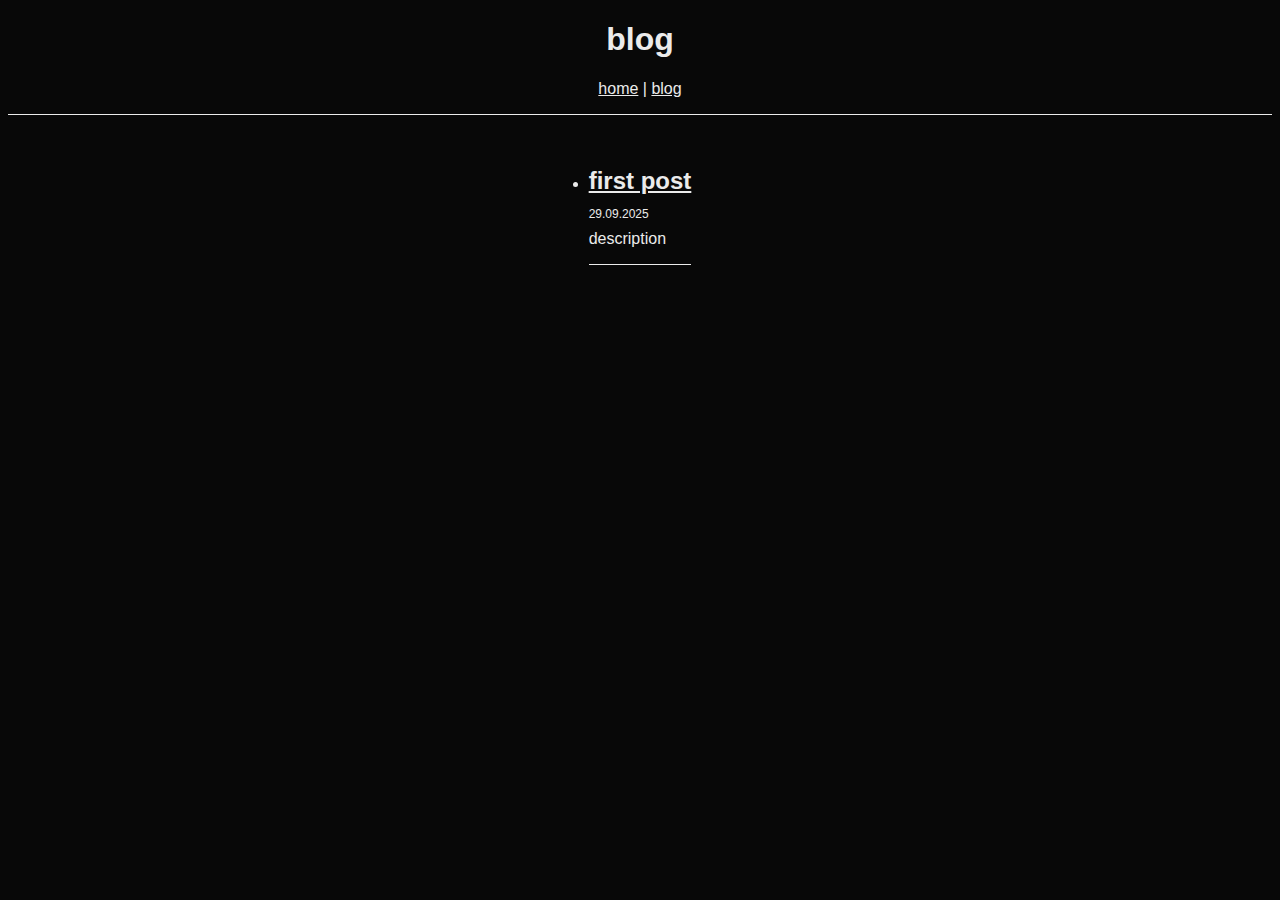
<file: blog.html>
<!DOCTYPE html>
<html lang="en">
    <head>
        <meta charset="utf-8"/>
        <title>blog</title>
        <link rel="stylesheet" href="style2.css">
        <link rel="icon" href="new/files/cirno.png">
    </head>
<body style="background-color: var(--bg);">
    <header id="blogheader" class="text">

        <h1>
            blog
        </h1>

        <nav class="navigation">
            <a href="index.html">home</a> |
            <a href="blog.html">blog</a>
        </nav>

    </header>

    <div id="blogcontent">
        <ul class="list-border">
            <li class="text">
                <h2 style="margin-bottom: 12%;"><a href="blogposts/first_post.html">first post</a></h2>
                <div class="textdate"><time datetime="2025-09-29">29.09.2025</time></div>
                <div class="text">description</div>
            </li>
        </ul>

    </div>

</body>
</html>
</file>
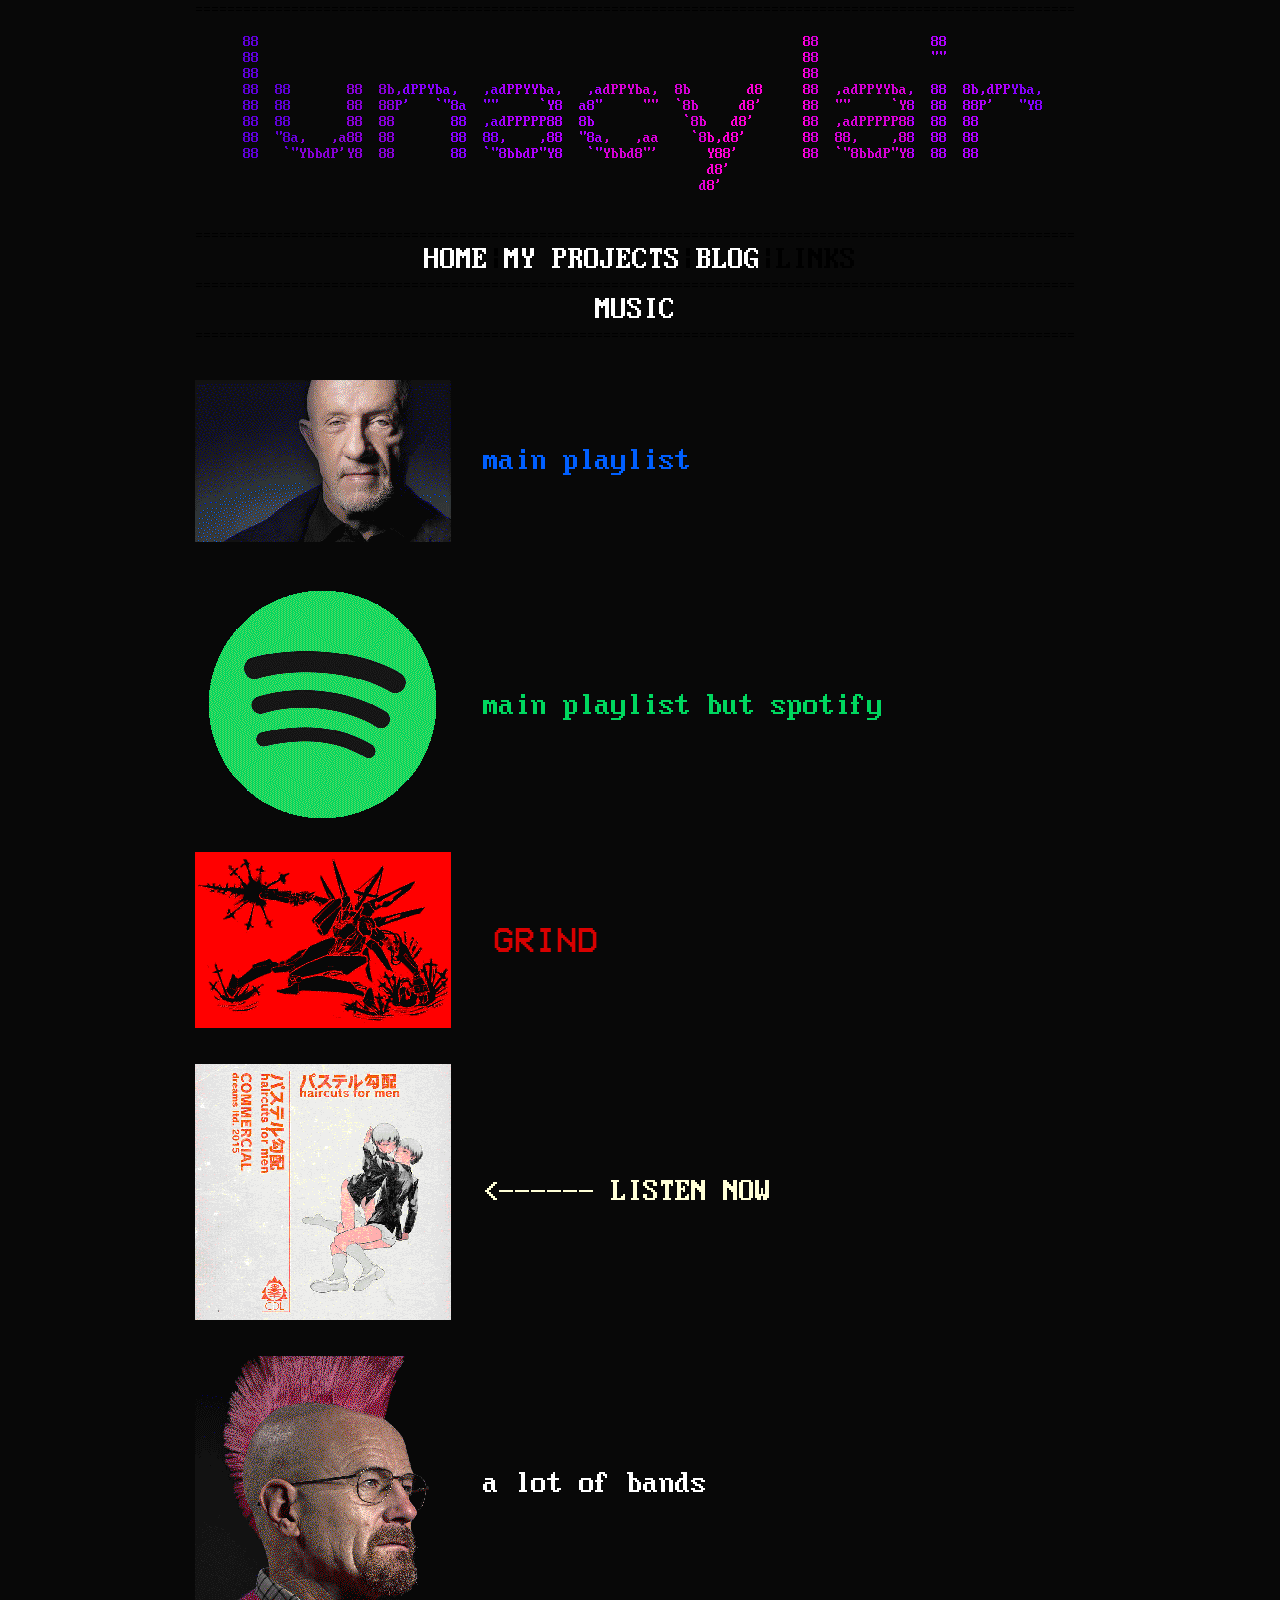
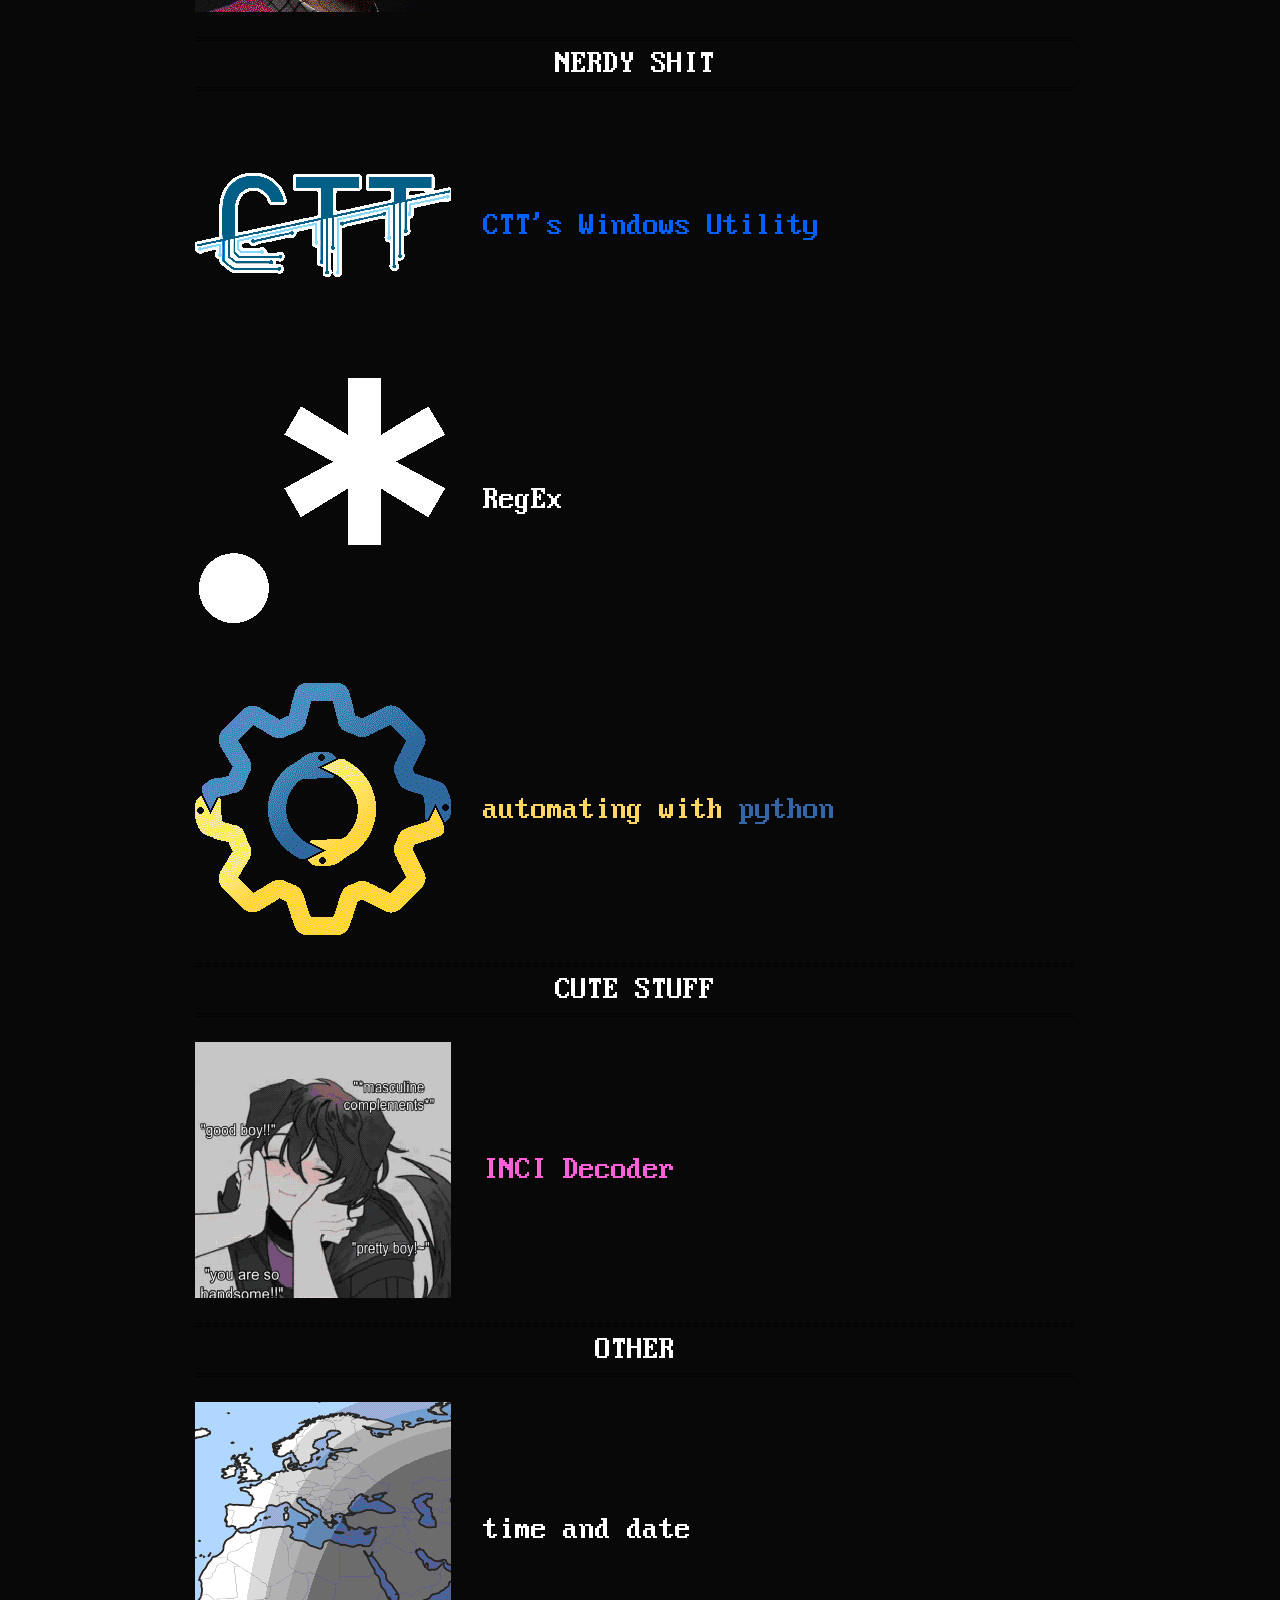
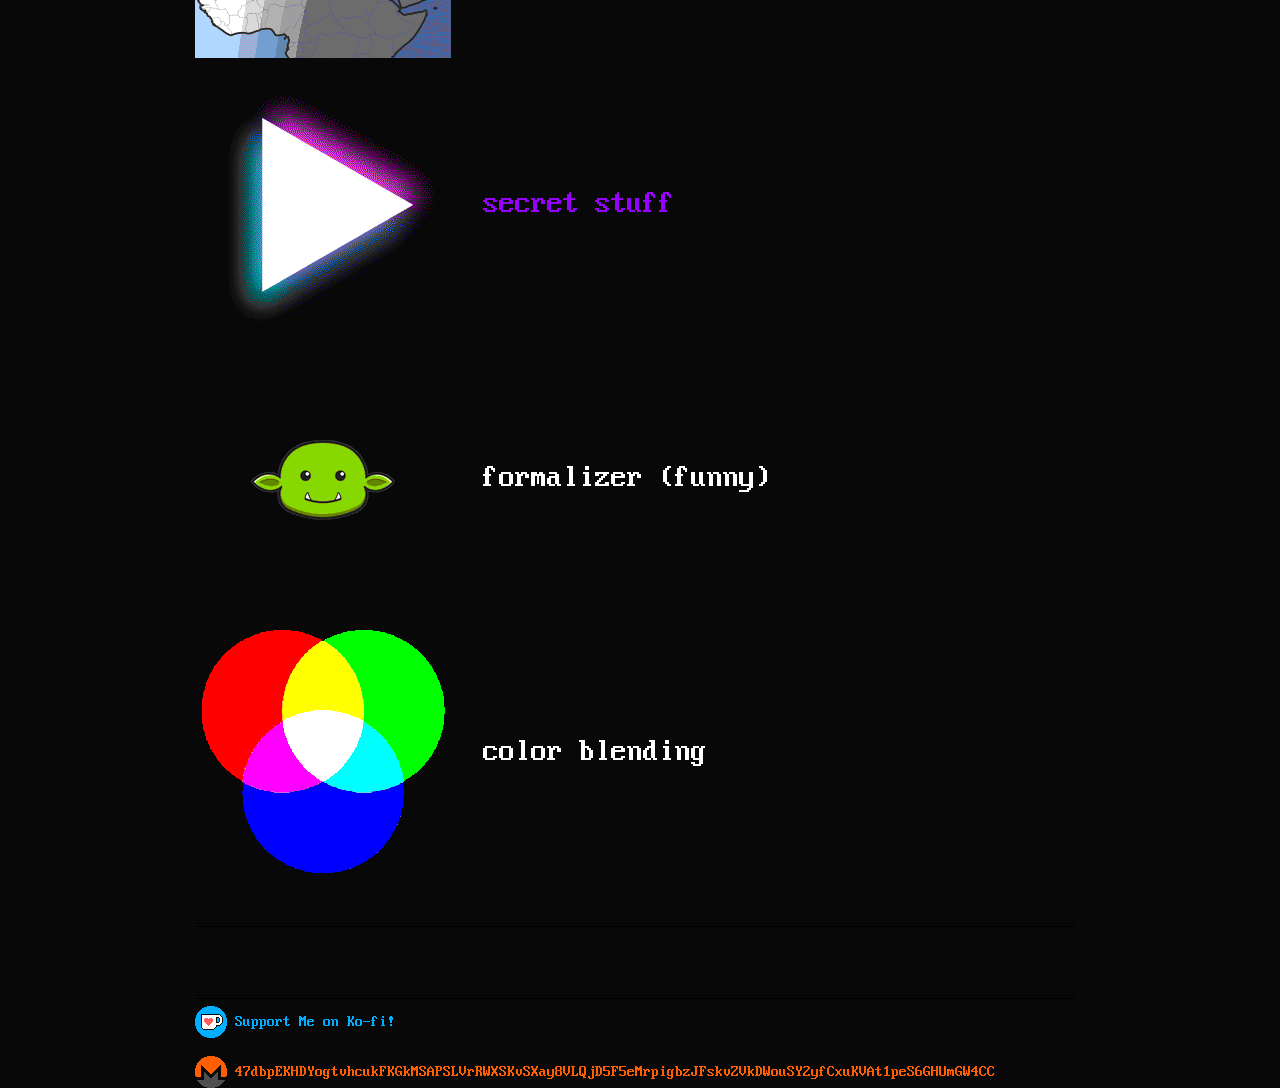
<file: links.html>
<!DOCTYPE html>
<html lang="en" style="width: 890px;">
    <head>
        <meta charset="utf-8"/>
        <title>links</title>
        <link rel="stylesheet" href="style.css">
        <style>
            #overlay {
                position: fixed;
                top: 0;
                left: 0;
                width: 100%;
                height: 100%;
                background-color: rgba(0, 0, 0, 0); /* semi-transparent black background */
                display: none;
                z-index: 9999; /* Adjust as needed */
            }
        </style>
    </head>
<body style="background-color:#080808;">

    <a id="overlay">
        <img src="img/anim.gif" id="ultragay">
    </a>

    <div>
        <div>
            <a class="topbar">==============================================================================================================</a>
            <pre class="colored-title">
    &nbsp;&nbsp;88                                                                    88              88              
    &nbsp;&nbsp;88                                                                    88              ""              
    &nbsp;&nbsp;88                                                                    88                              
    &nbsp;&nbsp;88  88       88  8b,dPPYba,   ,adPPYYba,   ,adPPYba,  8b       d8     88  ,adPPYYba,  88  8b,dPPYba,  
    &nbsp;&nbsp;88  88       88  88P'   `"8a  ""     `Y8  a8"     ""  `8b     d8'     88  ""     `Y8  88  88P'   "Y8  
    &nbsp;&nbsp;88  88       88  88       88  ,adPPPPP88  8b           `8b   d8'      88  ,adPPPPP88  88  88          
    &nbsp;&nbsp;88  "8a,   ,a88  88       88  88,    ,88  "8a,   ,aa    `8b,d8'       88  88,    ,88  88  88          
    &nbsp;&nbsp;88   `"YbbdP'Y8  88       88  `"8bbdP"Y8   `"Ybbd8"'      Y88'        88  `"8bbdP"Y8  88  88          
    &nbsp;&nbsp;                                                          d8'                                         
    &nbsp;&nbsp;                                                         d8'                                          
            </pre>
            <a class="topbar">==============================================================================================================</a>
        </div>

        <div style="display: flex; align-items: center; justify-content: center;">
            <a href="index.html" class="pages" style="text-decoration:none">HOME</a> 
            <a class="topbar" style="font-size: 32px">|</a> 
            <a href="projects.html" class="pages" style="text-decoration:none">MY PROJECTS</a>
            <a class="topbar" style="font-size: 32px">|</a> 
            <a href="things.html" class="pages" style="text-decoration:none">BLOG</a>
            <a class="topbar" style="font-size: 32px">|</a> 
            <a class="topbar" style="font-size: 32px">LINKS</a><br>
        </div>

        <a class="topbar">==============================================================================================================</a>

    </div>



    <div>
        <div>
            <div>

                <div>
                    <a class="plain" style="display: inline-block; width: 880px; color: white; text-align: center;">
                        MUSIC
                    </a>
                    <a class="topbar">==============================================================================================================</a>
                </div>
    
            <br><br>
                <div>
                    <a href="https://www.youtube.com/playlist?list=PL4nlQt2cT8UwIx1oYCfOZY4q84NaWQF_Y" class="plain" style="color: rgb(0, 95, 255); text-decoration:none; display: flex; align-items:center;">
                        <img src="img/finger_ansi.png" style="width: 256px">&nbsp;&nbsp;main playlist</a><br><br>
        
                    <a href="https://open.spotify.com/playlist/1YiTSYqRkITIOjVeubP0Dc" class="plain" style="color: #00d75f; text-decoration:none; display: flex; align-items:center;">
                        <img src="img/spotify.png" style="width: 256px">&nbsp;&nbsp;main playlist but spotify</a><br>

                    <a id = "clicklink" class="kill" style="color: rgb(215, 0, 0); text-decoration:none;; display: flex; align-items:center;">
                        <img src="img/gaysex.png" style="width: 256px">&nbsp;&nbsp;GRIND</a><br><br>
        
                    <a href="https://www.youtube.com/playlist?list=PLYwhqkZCzmK7oX9IeBXidmv9NGHKMyLvI" class="plain" style="color: rgb(255, 255, 215); text-decoration:none; display: flex; align-items:center;">
                        <img src="img/gaysex2.png" style="width: 256px;">&nbsp;&nbsp;&#0060------&nbsp;<span class="jitter"><span>L</span><span>I</span><span>S</span><span>T</span><span>E</span><span>N</span><span>&nbsp;</span><span>N</span><span>O</span><span>W</span></span></a><br> <br>   
                    
                    <a href="https://web.archive.org/web/20160808113450/http://www.killfromtheheart.com/" class="plain" style="color: rgb(255, 255, 255); text-decoration:none; display: flex; align-items:center;">
                        <img src="img/bands.png" style="width: 256px">&nbsp;&nbsp;a lot of bands</a><br>

                </div>

            </div>

            

            <a class="topbar">==============================================================================================================</a>
        </div>
        
        <div>
            <div>
                <div>
                    <a class="plain" style="display: inline-block; width: 880px; color: white; text-align: center;">
                        NERDY SHIT
                    </a>
                    <a class="topbar">==============================================================================================================</a>
                    
                    <a href="https://github.com/ChrisTitusTech/winutil" class="plain" style="color: rgb(0, 95, 255); text-decoration:none; display: flex; align-items:center;">
                        <img src="img/ctt.png" style="width: 256px; ">&nbsp;&nbsp;CTT's Windows Utility</a><br>

                    <a href="https://regex101.com/" class="plain" style="color: rgb(255, 255, 255); text-decoration:none; display: flex; align-items:center;">
                        <img src="img/regex.png" style="width: 256px; ">&nbsp;&nbsp;RegEx</a><br><br><br>

                    <a href="https://automatetheboringstuff.com/" class="plain" style="color: #ffd75f; text-decoration:none; display: flex; align-items:center;">
                        <img src="img/python.png" style="width: 256px; ">&nbsp;&nbsp;automating with  <span style="color: #3465a4">&nbsp;python</span></a>
                
                </div>
                
            </div>
            <br>
            <a class="topbar">==============================================================================================================</a>
        </div>

        
        <div>
            <div>
                <div>
                    <a class="plain" style="display: inline-block; width: 880px; color: white; text-align: center;">
                        CUTE STUFF
                    </a>
                    <a class="topbar">==============================================================================================================</a>
                <br><br>
                <a href="https://incidecoder.com" class="plain" style="color: #ff5fd7; text-decoration:none; display: flex; align-items:center;">
                    <img src="img/inci.png" style="width: 256px; ">&nbsp;&nbsp;INCI Decoder</a>
                
                </div>
                
            </div>
            <br>
            <a class="topbar">==============================================================================================================</a>
        </div>

        <div>
            <div>
                <div>
                    <a class="plain" style="display: inline-block; width: 880px; color: white; text-align: center;">
                        OTHER
                    </a>
                    <a class="topbar">==============================================================================================================</a>
                <br><br>

                <a href="https://www.timeanddate.com/worldclock/sunearth.html" class="plain" style="color: #ffffff; text-decoration:none; display: flex; align-items:center;">
                    <img src="img/timedate.png" style="width: 256px; ">&nbsp;&nbsp;time and date</a><br>

                <a href="https://fmhy.net/" class="plain" style="color: #9500ff; text-decoration:none; display: flex; align-items:center;">
                    <img src="img/yarrr.png" style="width: 256px; ">&nbsp;&nbsp;secret stuff</a><br>
                
                <a href="https://goblin.tools/Formalizer" class="plain" style="color: #ffffff; text-decoration:none; display: flex; align-items:center;">
                    <img src="img/goblin.png" style="width: 256px; ">&nbsp;&nbsp;formalizer (funny)</a><br>

                <a href="https://meyerweb.com/eric/tools/color-blend/#::1:rgbd" class="plain" style="color: #ffffff; text-decoration:none; display: flex; align-items:center;">
                    <img src="img/additivecolor.png" style="width: 256px; ">&nbsp;&nbsp;color blending</a><br>
    
                </div>
                
            </div>
            <br>
            <a class="topbar">==============================================================================================================</a>
        </div>

    </div>

    <div>
        
    </div>

    <br><br><br>

    <a class="topbar">==============================================================================================================</a>

    <div>
        <a class="moneh" href="https://ko-fi.com/gappcio" style="color: #00afff; display: flex; align-items:center; text-decoration:none"><img src="img/kofi.png">&nbsp;Support Me on Ko-fi!</a>
    </div>

    <br>

    <div>
        <a class="moneh" style="color: #ff5f00; display: flex; align-items:center;"><img src="img/xmr.png">&nbsp;47dbpEKHDYogtvhcukFKGkMSAPSLVrRWXSKvSXay8VLQjD5F5eMrpigbzJFskvZVkDWouSY2yfCxuKVAt1peS6GHUmGW4CC</a>
    </div>

    <script>
        // JS is fucking weird how the hell do you use it and not weep everytime
        const overlay = document.getElementById("overlay");
        const anim = document.getElementById("ultragay");
        var audio = new Audio('audio/ultratransition.mp3');
        //ULTRA-TAKEDOWN by ceno0 <3
    
        const showOverlay = document.getElementById("clicklink");
        showOverlay.addEventListener("click", () => {

            overlay.style.display = "block";
            anim.src = anim.src;
            audio.play();
            setTimeout(() => {anim.style.display = "none";}, 6500);

            setTimeout(
                () =>  {
                    audio.pause();
                    audio.currentTime = 0;
                    document.location.href = "https://www.youtube.com/playlist?list=PL4nlQt2cT8Uw7RKCU6Ns4jyZ1vIWvB47X";
                }, 6600);

            setTimeout(() => {overlay.style.backgroundColor = 'rgba(0, 0, 0, 1)';}, 5000);
            
        });

    </script>

    <script>

        const obj_textbox = {
            element: null,
            text: "",
            x: 0,
            y: 0,
            width: 0,
            height: 0
        };

        function textBox(text, x, y, width, height) {
            
            let box = document.createElement("div");

            box.style.position = "absolute";
            box.style.left = x + "px";
            box.style.top = y + "px";
            box.style.width = width + "px";
            box.style.height = height + "px";
            box.style.pointerEvents = "none";
            box.className = "topbar";
            box.textContent = text;

            obj_textbox.element = box;
            obj_textbox.text = text;
            obj_textbox.x = x;
            obj_textbox.y = y;
            obj_textbox.width = width;
            obj_textbox.height = height;

            document.body.appendChild(box);

        }

        function textBoxDelete() {
            obj_textbox.text = "";
            if (obj_textbox.element) {

                obj_textbox.element.remove();
                obj_textbox.element = null;

            }
        }

        function textBoxMove(event) {

            var mouseX = event.pageX + 1;
            var mouseY = event.pageY + 1;

            if (obj_textbox.element) {
                obj_textbox.element.style.left = mouseX + "px";
                obj_textbox.element.style.top = mouseY + "px";
            }

        }

        var loop = function() {

            if (obj_textbox.text != "") {

                textBoxMove(obj_textbox, obj_textbox.event);

            }

            window.requestAnimationFrame(loop);

        }

        

        window.requestAnimationFrame(loop);

        var textboxText = 
        `
        ====================
        |balls idk lol.....|
        ====================
        `;

        var hoverElement = document.getElementById('hover_element'); 

        hoverElement.addEventListener('mouseover', event => {
            textBox(textboxText, event.pageX - 16, event.pageY, 128, 128);
            hoverElement.addEventListener('mousemove', textBoxMove);
        });
        hoverElement.addEventListener('mouseout', () => {
            textBoxDelete();
            hoverElement.removeEventListener('mousemove', textBoxMove);
        });

    </script>

    <script type="text/javascript">
        fix_odd_viewport = () => {
            document.body.style.width = "initial";
            document.body.style.width = (document.body.clientWidth&~1)+"px";
        }
        addEventListener("resize", fix_odd_viewport);
        fix_odd_viewport();
    </script>
</body>
</html>
</file>
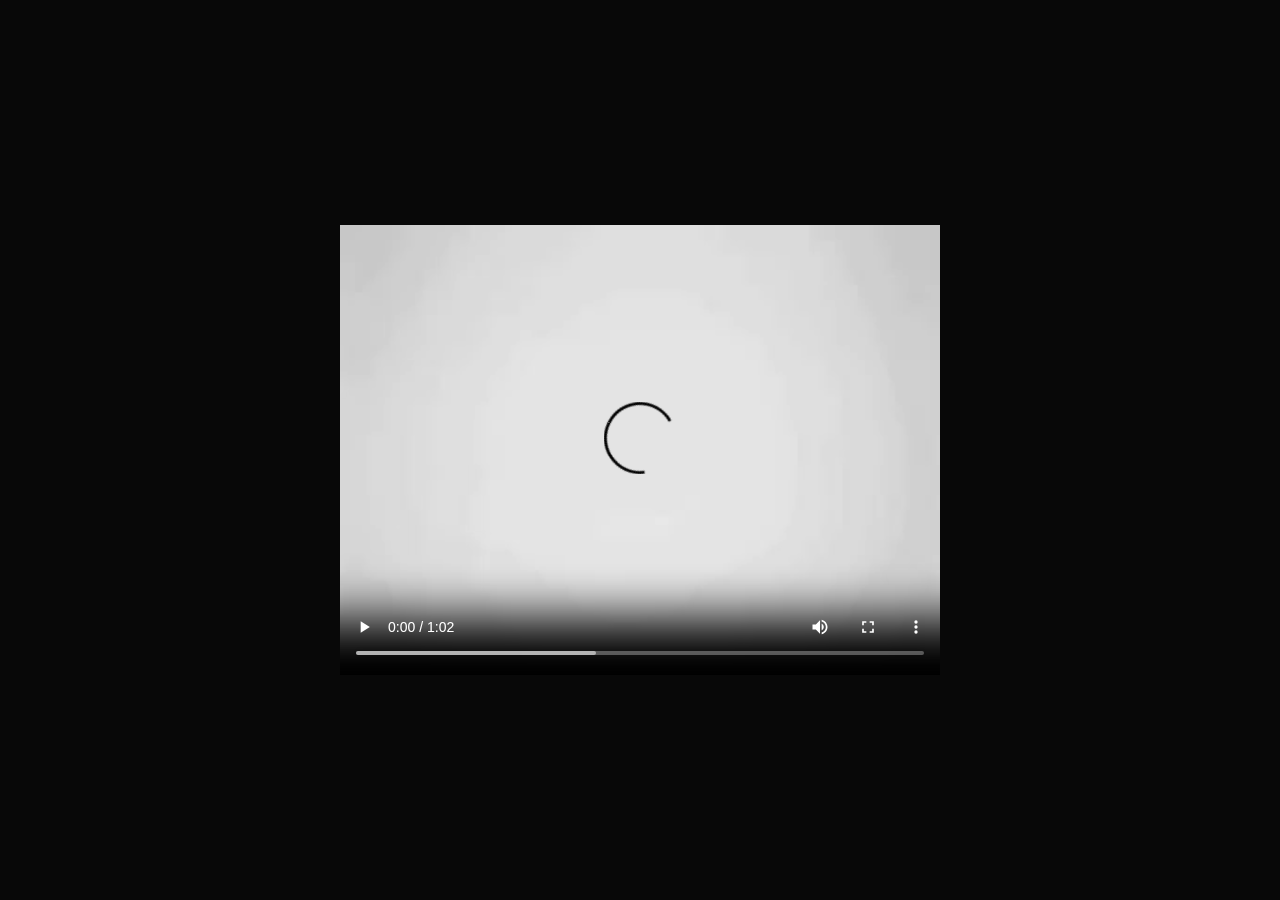
<file: pepsi.html>
<!DOCTYPE html>
<html lang="en" style="width: 890px;">
    <head>
        <meta charset="utf-8"/>
        <title>wow</title>
        <link rel="stylesheet" href="style.css">
    </head>
<body style="background-color:#080808;">

    <div style="display: flex; align-items: center; justify-content: center;">
        <video id="video" width="600" controls>
            <source src="vid/pepsi.mp4" type="video/mp4">
        </video>
    </div>
    
    <script>
        document.getElementsByTagName('video')[0].volume = 0.25;
    </script>

</body>
</html>
</file>
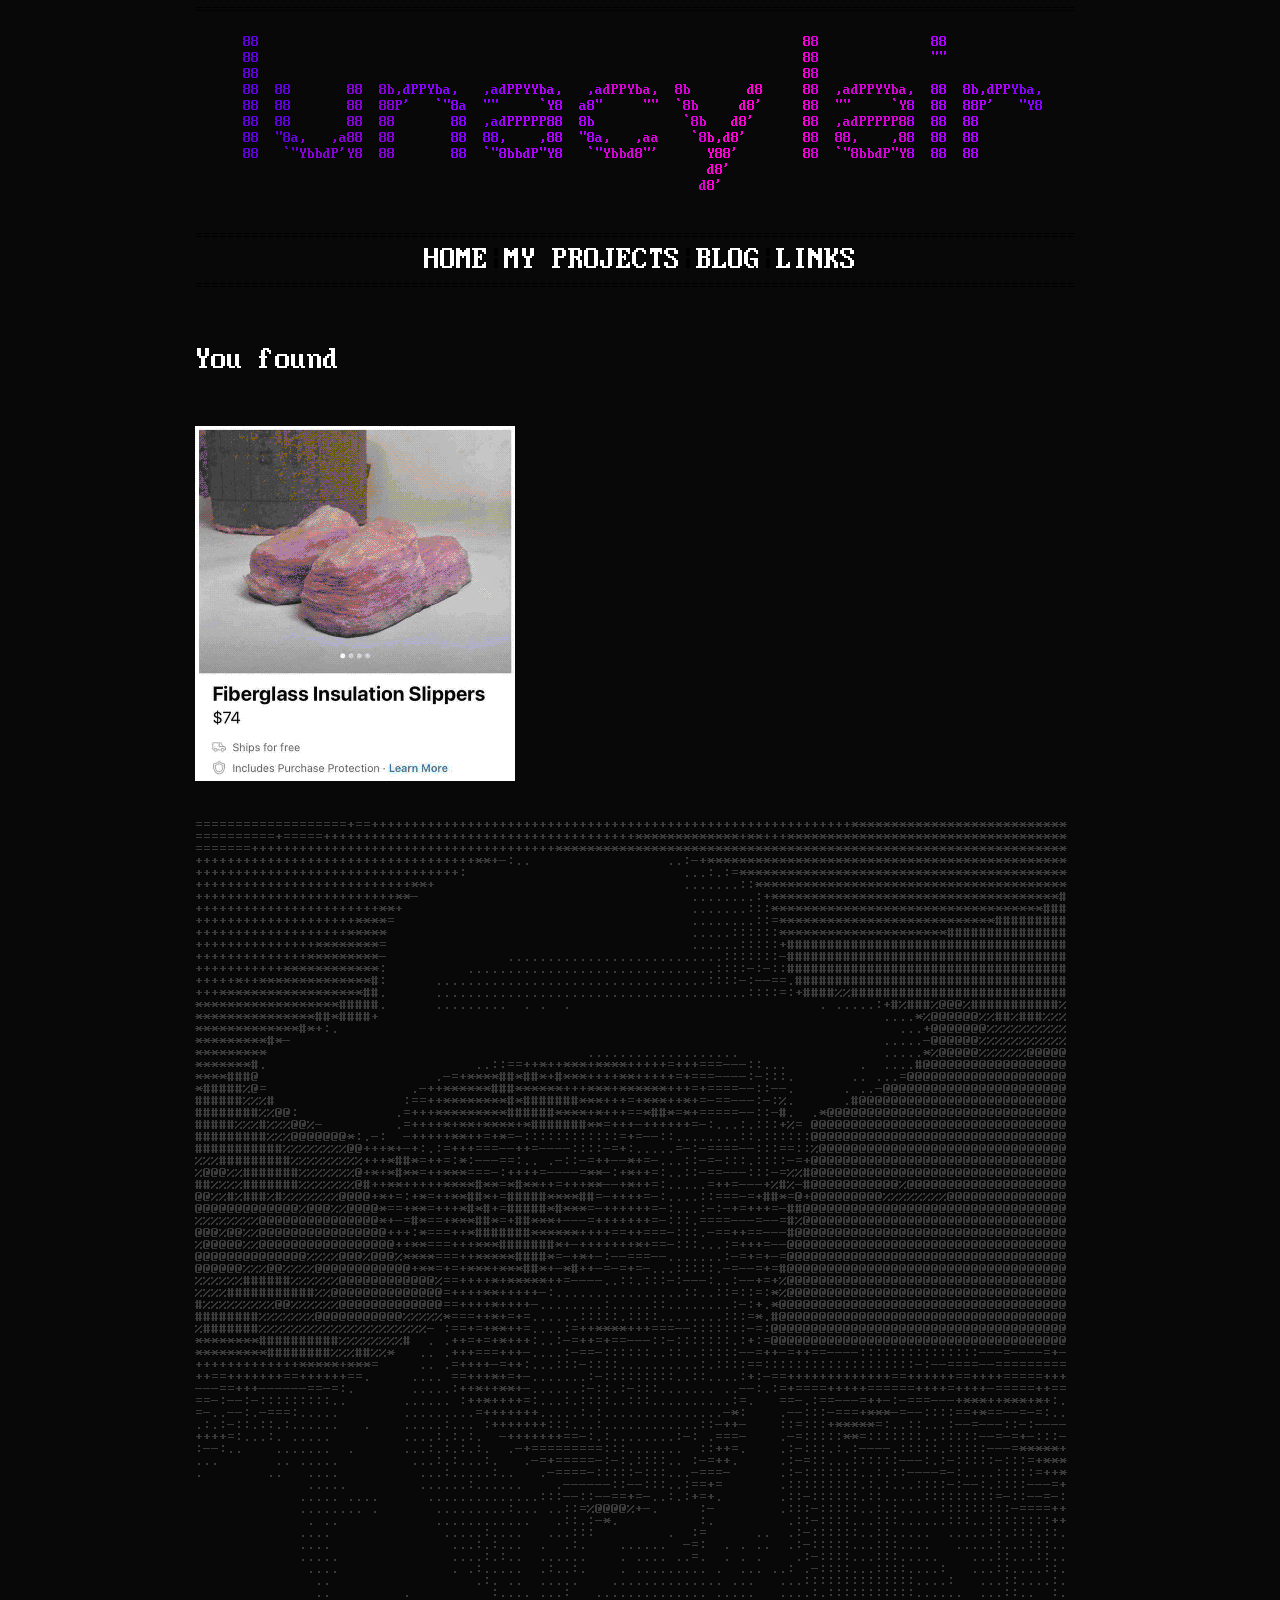
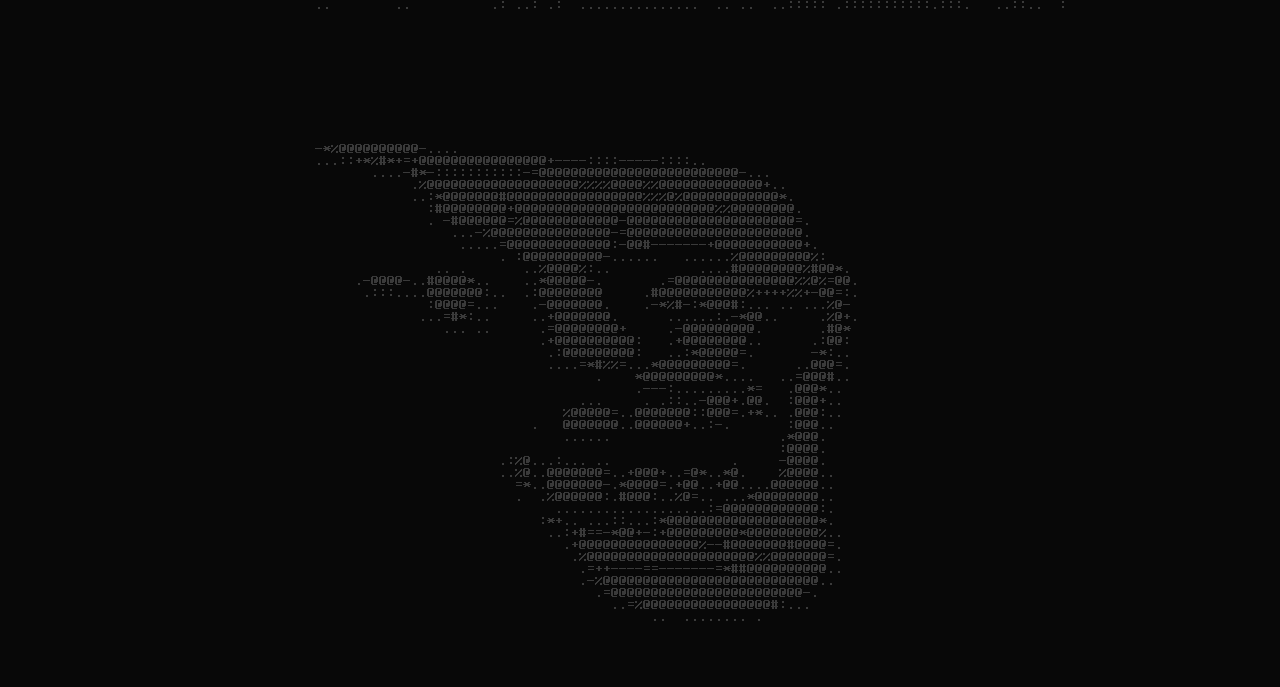
<file: secret_cirno.html>
<!DOCTYPE html>
<html lang="en" style="width: 890px;">
    <head>
        <meta charset="utf-8"/>
        <title>wow</title>
        <link rel="stylesheet" href="style.css">
    </head>
<body style="background-color:#080808;">

    <div>

        <div>
            <a class="topbar">==============================================================================================================</a>
            <pre class="colored-title">
    &nbsp;&nbsp;88                                                                    88              88              
    &nbsp;&nbsp;88                                                                    88              ""              
    &nbsp;&nbsp;88                                                                    88                              
    &nbsp;&nbsp;88  88       88  8b,dPPYba,   ,adPPYYba,   ,adPPYba,  8b       d8     88  ,adPPYYba,  88  8b,dPPYba,  
    &nbsp;&nbsp;88  88       88  88P'   `"8a  ""     `Y8  a8"     ""  `8b     d8'     88  ""     `Y8  88  88P'   "Y8  
    &nbsp;&nbsp;88  88       88  88       88  ,adPPPPP88  8b           `8b   d8'      88  ,adPPPPP88  88  88          
    &nbsp;&nbsp;88  "8a,   ,a88  88       88  88,    ,88  "8a,   ,aa    `8b,d8'       88  88,    ,88  88  88          
    &nbsp;&nbsp;88   `"YbbdP'Y8  88       88  `"8bbdP"Y8   `"Ybbd8"'      Y88'        88  `"8bbdP"Y8  88  88          
    &nbsp;&nbsp;                                                          d8'                                         
    &nbsp;&nbsp;                                                         d8'                                          
            </pre>
            <a class="topbar">==============================================================================================================</a>
        </div>
    
        <div style="display: flex; align-items: center; justify-content: center;">
            <a href="index.html" class="pages" style="text-decoration:none">HOME</a>
            <a class="topbar" style="font-size: 32px">|</a> 
            <a href="projects.html" class="pages" style="text-decoration:none">MY PROJECTS</a>
            <a class="topbar" style="font-size: 32px">|</a> 
            <a href="things.html" class="pages" style="text-decoration:none">BLOG</a>
            <a class="topbar" style="font-size: 32px">|</a> 
            <a href="links.html" class="pages" style="text-decoration:none">LINKS</a><br>
        </div>

        <a class="topbar">==============================================================================================================</a>
    </div>

    <br>

    <div>

        <p id="text1" class="plain"></p><br>
        <img src="img/image1.png" class="wait">

    </div>

    <br style = "line-height:45;">

    <div>
        <pre class="plain" style="font-size:16px;color:#3a3a3a;line-height: 0.75;">
===================+==++++++++++++++++++++++++++++++++++++++++++++++++++++++++++++***************************
==========+=====+++++++++++++++++++++++++++++++++++++++*************+**+++***********************************
=======++++++++++++++++++++++++++++++++++++++****************************************************************
+++++++++++++++++++++++++++++++++++**+-:..                 ..:-+*********************************************
+++++++++++++++++++++++++++++++++:                           ...:.:=*****************************************
+++++++++++++++++++++++++++**+                               .......::***************************************
+++++++++++++++++++++++++**-                                  ........:+************************************#
+++++++++++++++++++++++**+                                    .......:::**********************************###
++++++++++++++++++++****=                                     ........::=***************************#########
+++++++++++++++++++*****                                      .....::::::*********************###############
+++++++++++++++********=                                      ......:::::+###################################
++++++++++++++*********-               ...........................:::::::-###################################
+++++++++++************:          ...............................::::-:-::###################################
+++++*++**************#:      ..................................::::-:--==.##################################
+++******************##.      .......................................::::=:+####%%###########################
******************#####.      .........  . .  .                               . .....:+#%###%@@@%###########%
***************##*####+                                                               ....*%@@@@@@%%##%###%%%
*************#*+:.                                                                      ...+@@@@@@@%%%%%%%%%%
*********#*-                                                                          .....-@@@@@@%%%%%%%%%%%
*********                                        ...................                  .....*%@@@@@%%%%%%@@@@@
*******#.                          ..::==++*++***+****+++++=+++===---::...         .  ....#@@@@@@@@@@@@@@@@@@
****###@                      .-=+****##*##*+#***++++**+++++=+===----:-:::.       .. ...=@@@@@@@@@@@@@@@@@@@@
*#####%@=                  .-++******###******+++***+******+++=+====--::--.      . ..-@@@@@@@@@@@@@@@@@@@@@@@
######%%%#                :==++********#*#######***+++=+***++*+=-==---:-:%.      .#@@@@@@@@@@@@@@@@@@@@@@@@@@
########%%@@:            .=+++*********######****+*+++==*##*=*+=====--::-#.  .*@@@@@@@@@@@@@@@@@@@@@@@@@@@@@@
#####%%%#%%%@@%-         .=++++*+**+****+*#######**=+++-++++++=-:...:.:::+%= @@@@@@@@@@@@@@@@@@@@@@@@@@@@@@@@
#########%%%@@@@@@@*:.-:  -+++++**++=+*=-::::::::::::=+=--::........::.::::::@@@@@@@@@@@@@@@@@@@@@@@@@@@@@@@@
###########%%%%%%%%@@+++*+-+:.:=+++===--++=----::::-=+:.....=-:-====--:::==::%@@@@@@@@@@@@@@@@@@@@@@@@@@@@@@@
%%%#########%%%%%%%%%+++*##*=++=:*:---==:.. .-::-=++--*+=-...::-=-:::.::::-=+@@@@@@@@@@@@@@@@@@@@@@@@@@@@@@@@
%@@@%%#######%%%%%%%@+*+*#**=++***===-:++++=----=**-:+*++=:..::-==---:::-=%%#@@@@@@@@@@@@@@@@@@@@@@@@@@@@@@@@
##%%%%#######%%%%%%%@#++**+++++****#**=*#**++=+++**--+*++=:.....=++=---+%#%-#@@@@@@@@@@@%@@@@@@@@@@@@@@@@@@@@
@@%%#%###%#%%%%%%%@@@@+*+=:+*=++**##*+=#####****##=-++++=-:....::===-=+##*=@+@@@@@@@@@%%%%%%%%@@@@@@@@@@@@@@@
@@@@@@@@@@@@@%@@@%%@@@@*==+**=+++*#*#+=#####*#***=-++++++=-:...:-:-+=+++=-##@@@@@@@@@@@@@@@@@@@@@@@@@@@@@@@@@
%%%%%%%%@@@@@@@@@@@@@@@*+-=#*==+***##*=+##***+---=+++++++=-:::.====---=--=#%@@@@@@@@@@@@@@@@@@@@@@@@@@@@@@@@@
@@@%@@%%@@@@@@@@@@@@@@@@+++:*===++*#######******++++==++===-:::.-==++==---#@@@@@@@@@@@@@@@@@@@@@@@@@@@@@@@@@@
%@@@@@%%@@@@@@@@@@@@@@@@@++**===+++***#######*+-+++++++*+==-:::...:=+++=--@@@@@@@@@@@@@@@@@@@@@@@@@@@@@@@@@@@
@@@@@@@@@@@@@@%%%%@@@%@@@%****===++*****####*=-+*+-:--===--.......:-=+=+-=@@@@@@@@@@@@@@@@@@@@@@@@@@@@@@@@@@@
@@@@@@%%%@@%%%%@@@@@@@@@@@@+**=+=+***+***##*+-*#++-=-=+=-...:::::.-=--=+=#@@@@@@@@@@@@@@@@@@@@@@@@@@@@@@@@@@@
%%%%%%######%%%%%%@@@@@@@@@@@@%==++++*+*****++=----..::.:::-:---:..:--+=+%@@@@@@@@@@@@@@@@@@@@@@@@@@@@@@@@@@@
%%%%###########%%@@@@@@@@@@@@@@=++++**+++++-:................::..::=::=:*%@@@@@@@@@@@@@@@@@@@@@@@@@@@@@@@@@@@
#%%%%%%%%%@@%%%%%%@@@@@@@@@@@@@==++++*++++-........:.....::........:-:+.*@@@@@@@@@@@@@@@@@@@@@@@@@@@@@@@@@@@@
########%%%%%%%@@@@@@@@@@@%%%%%*===++*+=+=......:::::.::::........:::=*.#@@@@@@@@@@@@@@@@@@@@@@@@@@@@@@@@@@@@
%#######%%%%%%%%%%%%%%%%%%%%%- :==+=+**++=....:=++****+++===--:::::::-=:@@@@@@@@@@@@@@@@@@@@@@@@@@@@@@@@@@@@@
********##########%%%%%%%%#  . .++=+=+*+++:..:-=++=+==---::-:::::::.:+:=@@@@@@@@@@@@@@@@@@@@@@@@@@@@@@@@@@@@@
*********########%%%##%%*   .. .+++===+++-....:-==-::::::..::..:::::--=++-=++==----:::::::::::::::---=----=+-
+++++++++++++*****+***=     .. .=++++-=++:...:::-::::..........:.::::==:::::::::::::::::::-:--====--=========
++==+++++++==++++++==.     .... ==+++*+=+-.......:-:::::::::..::....:+:-==+++++++++++++==++++++==++++=====+++
---==+++------==-=:.       .....:++*++**+-......:-::.:-:::....... ..--:.:=+====+++++======++++=++++-=====++==
==-:--:-:::::::::..       ...... :++*++++=:...:.::::..:::..........:=.   ==-.:==---=++-:-===---+***++***+*+:.
=-..--:.-===:.....        .........=+++++++.....:.:...............-*:    .--:::-===+***-=--::::==+*==--=-=:..
.:.:-::.::.:......   .    .....:... :+++++++:::...:............::-++-    ::=:::+*****=:..::...:--=---::-:----
++++=:...:. .....         ....:.:.:.  -+++++++==-:.:........:-: .===-    .-=:::::**=:::::::..:::::--=-=+-:::-
:--:..    .......  .      ...:.:.:.:.  .-+=========:::.......  ::++=.    .:-:::.:.:----.:::::.:::::---=*****+
...       .. .....         ...:.:...:.   .-=+=====-:-:.::::.. :-=++.     .:-=::...::::::---:.:-:::::-:::=+***
.        ..   ....          ...:.....:..   .-====-:::::-:::...-===-      .:-:::::::..:.::----=-:....:::::=++*
              .....         ......:......    .------::--:::..:==+=       .:::::::::.:.:...::::-:--:.::::---=+
             ..... ....      ..............:::--::--==+=-..:.:+=+.       .::-::::::.::.....:::::::::=-::--=-:
             ........ .       .........:... ..::=%@@@@%+-.     :-        .:::-:::::..:.:.....:::::::::-====++
              . ..            ............   .::.:-*.          :.         .::-::::...:::......:::..::::::::++
             ....              .....:....   ...:::         .  :=      ..  .:-::::::..::.....  .....::.:::.::.
             ....               ...:.:...  .  .:.    ......  -=:  . . ..  .:-:::::...:::....   .....:...:::..
             .....              ....:.:..  ......    . .... ..=.  . . .    .:-::::...:::.....    ...::...::..
              ....              . .:.....  .:..:.    . ......... .  ... ..: .-::::...::::....:   ...::....::.
               ..                  .:. ..  .....    .............. ...   ...::::::::::::::....:   ...::....:.
               ..         .          :.... ...:   .............. .....   ....:.:::::::::::......  ...::..  :.
               ..        ..          .: ..: .:  ...............  .. ..  ..::::: .:::::::::::.:::.   ..::..  :




                                                                                                              


                                                                                                              
                                                                                                              
                                                                                                              
                                                                                                              
               -*%@@@@@@@@@@-....                                                              
               ...::+*%#*+=+@@@@@@@@@@@@@@@@+----::::-----::::..                                   
                      ....-#*-:::::::::::-=@@@@@@@@@@@@@@@@@@@@@@@@@-...                           
                           .%@@@@@@@@@@@@@@@@@@@%%%%@@@@%%@@@@@@@@@@@@@+..                         
                           ..:*@@@@@@@#@@@@@@@@@@@@@@@@@%%%@%@@@@@@@@@@@@*.                        
                             :#@@@@@@@@+@@@@@@@@@@@@@@@@@@@@@@@@@%%@@@@@@@@.                       
                             . -#@@@@@@=%@@@@@@@@@@@@-@@@@@@@@@@@@@@@@@@@@@=.                      
                                ...-%@@@@@@@@@@@@@@@-=@@@@@@@@@@@@@@@@@@@@@@.                      
                                 .....=@@@@@@@@@@@@@:-@@#-------+@@@@@@@@@@@+.                     
                                      . :@@@@@@@@@@-......   ......%@@@@@@@@@%:                    
                              .. .       ..%@@@@%:..           ....#@@@@@@@@%#@@*.                 
                    .-@@@@-..#@@@@*..    ..*@@@@@-.       .=@@@@@@@@@@@@@@@%%@%=@@.                
                     .:::....@@@@@@@:..  .:@@@@@@@@     .#@@@@@@@@@@@%++++%%+-@@=:.                
                             :@@@@=...    .-@@@@@@@.    .-*%#-:*@@@#:... .. ...%@-                 
                            ...=#*:..     ..+@@@@@@@.      ......:.-*@@..     .%@+.                
                               ... ..      .=@@@@@@@@+     .-@@@@@@@@@.       .#@*                 
                                           .+@@@@@@@@@@:   .+@@@@@@@@..      .:@@:                 
                                            .:@@@@@@@@@:   ..:*@@@@@=.       -*:..                 
                                            ....=*#%%=...*@@@@@@@@@=.      ..@@@=.                 
                                                  .    *@@@@@@@@@*....   ..=@@@#..                 
                                                       .---:.........*=   .@@@*..                  
                                                ...     . .::..-@@@+.@@.  :@@@+..                  
                                              %@@@@@=..@@@@@@@::@@@=.+*.. .@@@:..                  
                                          .   @@@@@@@..@@@@@@+..:-.       :@@@..                   
                                              ......                     .*@@@.                    
                                                                         :@@@@.                    
                                      .:%@...:... ..               .     -@@@@.                    
                                      ..%@..@@@@@@@=..+@@@+..=@*..*@.    %@@@@..                   
                                        =*..@@@@@@@-.*@@@@=.+@@..+@@....@@@@@@..                   
                                        .  .%@@@@@@:.#@@@:..%@=.. ...*@@@@@@@@..                   
                                             ...................:=@@@@@@@@@@@@:.                   
                                           :*+.. ...::...:*@@@@@@@@@@@@@@@@@@@*.                   
                                            ..:+#==-*@@+-:+@@@@@@@@@*@@@@@@@@@%..                  
                                              .+@@@@@@@@@@@@@@@%--#@@@@@@@#@@@@=.                  
                                               .%@@@@@@@@@@@@@@@@@@@@@%%@@@@@@@=.                  
                                                .=++----==-------=*##@@@@@@@@@@..                  
                                                .-%@@@@@@@@@@@@@@@@@@@@@@@@@@@..                   
                                                  .=@@@@@@@@@@@@@@@@@@@@@@@@-.                     
                                                    ..=%@@@@@@@@@@@@@@@@#:...                      
                                                         ..  ........ .                            
                                                                                                   


        </pre>
    </div>

    <script>
        var i = 0;
        var txt = "You found a [c,#00D7FF]secret page[c,#FFFFFF]![wait,1000] That must have been difficult... [wait,1000] Have an image for your hard work.";
        var speed = 70;
        var temporaryColor = "#FFFFFF";
    
        typewriter();
    
        function paramCheck(start, text) {

            var paramEnd = text.indexOf(']', start);
    
            if (paramEnd !== -1) {

                var command = text.slice(start + 1, paramEnd);
                var params = command.split(',');
    

                if (params[0] === 'wait') {

                    var delay = parseInt(params[1]);
                    setTimeout(typewriter, delay);
                    i = paramEnd + 1;
                    return true;

                } else if (params[0] === 'c') {

                    temporaryColor = params[1].trim();
                    i = paramEnd + 1;

                }

            }
            
            return false;

        }
    
        function typewriter() {
            if (i < txt.length) {

                if (txt.charAt(i) === "[") {
                    if (paramCheck(i, txt)) {
                        return;
                    }
                }

                document.getElementById("text1").innerHTML += '<span style="color: ' + temporaryColor + ';">' + txt.charAt(i) + '</span>';

                i++;
                setTimeout(typewriter, speed);
            }
        }
    </script>
    

    <script type="text/javascript">
        fix_odd_viewport = () => {
            document.body.style.width = "initial";
            document.body.style.width = (document.body.clientWidth&~1)+"px";
        }
        addEventListener("resize", fix_odd_viewport);
        fix_odd_viewport();
    </script>
</body>
</html>
</file>
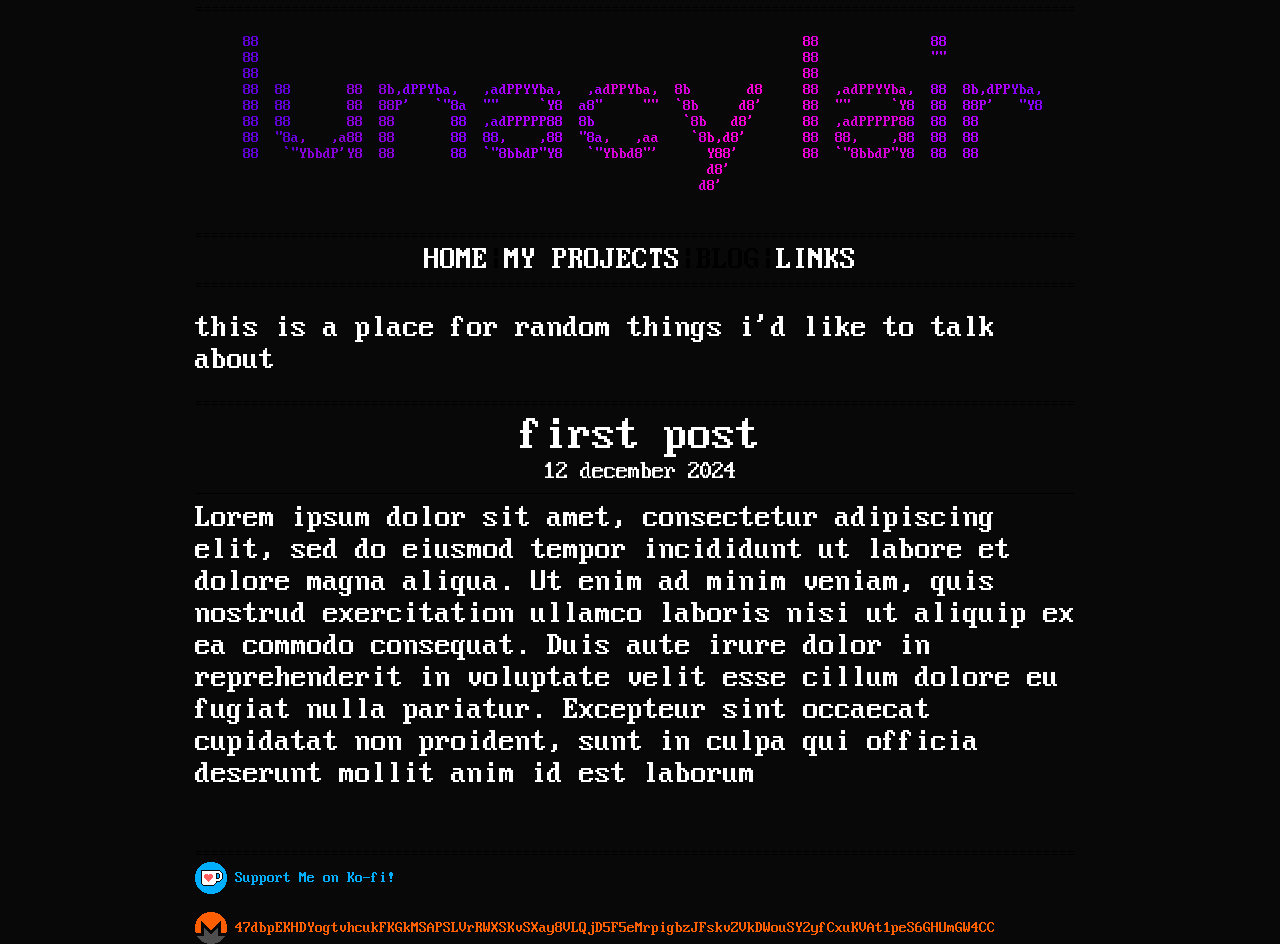
<file: things.html>
<!DOCTYPE html>
<html lang="en" style="width: 890px;">
    <head>
        <meta charset="utf-8"/>
        <title>things</title>
        <link rel="stylesheet" href="style.css">
    </head>
<body style="background-color:#080808;">
    <div>
        <div>
            <a class="topbar">==============================================================================================================</a>
            <pre class="colored-title">
    &nbsp;&nbsp;88                                                                    88              88              
    &nbsp;&nbsp;88                                                                    88              ""              
    &nbsp;&nbsp;88                                                                    88                              
    &nbsp;&nbsp;88  88       88  8b,dPPYba,   ,adPPYYba,   ,adPPYba,  8b       d8     88  ,adPPYYba,  88  8b,dPPYba,  
    &nbsp;&nbsp;88  88       88  88P'   `"8a  ""     `Y8  a8"     ""  `8b     d8'     88  ""     `Y8  88  88P'   "Y8  
    &nbsp;&nbsp;88  88       88  88       88  ,adPPPPP88  8b           `8b   d8'      88  ,adPPPPP88  88  88          
    &nbsp;&nbsp;88  "8a,   ,a88  88       88  88,    ,88  "8a,   ,aa    `8b,d8'       88  88,    ,88  88  88          
    &nbsp;&nbsp;88   `"YbbdP'Y8  88       88  `"8bbdP"Y8   `"Ybbd8"'      Y88'        88  `"8bbdP"Y8  88  88          
    &nbsp;&nbsp;                                                          d8'                                         
    &nbsp;&nbsp;                                                         d8'                                          
            </pre>
            <a class="topbar">==============================================================================================================</a>
        </div>

        <div style="display: flex; align-items: center; justify-content: center;">
            <a href="index.html" class="pages" style="text-decoration:none">HOME</a> 
            <a class="topbar" style="font-size: 32px">|</a> 
            <a href="projects.html" class="pages" style="text-decoration:none">MY PROJECTS</a>
            <a class="topbar" style="font-size: 32px">|</a> 
            <a class="topbar" style="font-size: 32px">BLOG</a>
            <a class="topbar" style="font-size: 32px">|</a> 
            <a href="links.html" class="pages" style="text-decoration:none">LINKS</a><br>
        </div>

        <a class="topbar">==============================================================================================================</a>
    </div>
    <br>

    <div>
        <a class="plain" style="color: white;">
            this is a place for random things i'd like to talk about
        </a>


    </div>

    <br>

    <a class="topbar">==============================================================================================================</a>

    <br>

    <div>
        <a class="plain" style="color: white; font-size: 48px; display: flex; align-items: center; justify-content: center;">first post</a>
        <a class="plain" style="color: white; font-size: 24px; display: flex; align-items: center; justify-content: center;">12 december 2024</a>
        <a class="topbar">--------------------------------------------------------------------------------------------------------------</a>
        <br>
        <a class="plain" style="color: white;">
            Lorem ipsum dolor sit amet, consectetur adipiscing elit, sed do eiusmod tempor incididunt ut labore et 
            dolore magna aliqua. Ut enim ad minim veniam, quis nostrud exercitation ullamco laboris nisi ut aliquip ex 
            ea commodo consequat. Duis aute irure dolor in reprehenderit in voluptate velit esse cillum dolore eu fugiat
             nulla pariatur. Excepteur sint occaecat cupidatat non proident, sunt in culpa qui officia deserunt mollit anim id est laborum
        </a>
    </div>

    <br><br><br>

    <a class="topbar">==============================================================================================================</a>

    <div>
        <a class="moneh" href="https://ko-fi.com/gappcio" style="color: #00afff; display: flex; align-items:center; text-decoration:none"><img src="img/kofi.png">&nbsp;Support Me on Ko-fi!</a>
    </div>

    <br>

    <div>
        <a class="moneh" style="color: #ff5f00; display: flex; align-items:center;"><img src="img/xmr.png">&nbsp;47dbpEKHDYogtvhcukFKGkMSAPSLVrRWXSKvSXay8VLQjD5F5eMrpigbzJFskvZVkDWouSY2yfCxuKVAt1peS6GHUmGW4CC</a>
    </div>

    <script type="text/javascript">
        fix_odd_viewport = () => {
            document.body.style.width = "initial";
            document.body.style.width = (document.body.clientWidth&~1)+"px";
        }
        addEventListener("resize", fix_odd_viewport);
        fix_odd_viewport();
    </script>
    

</body>
</html>
</file>
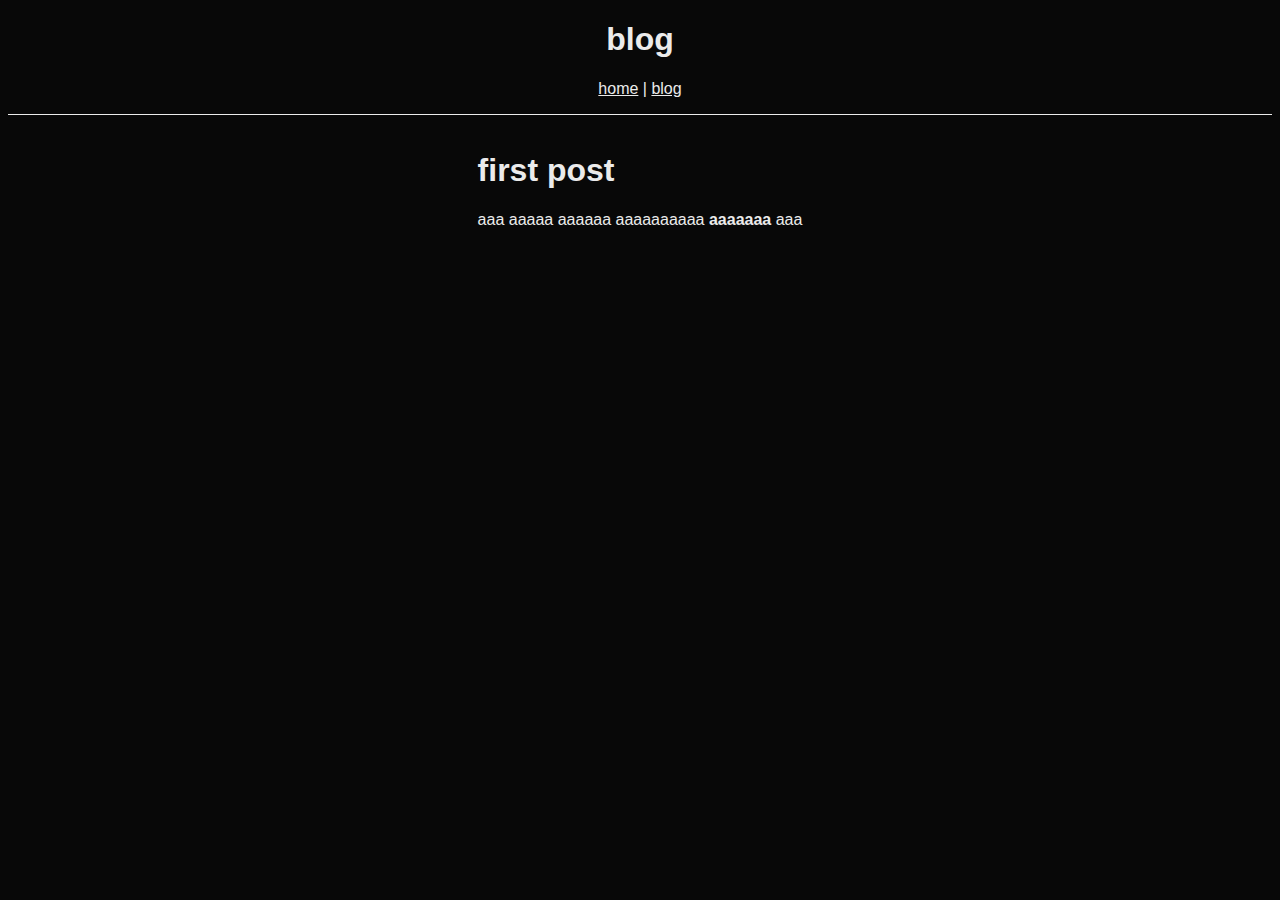
<file: blogposts/first_post.html>
<!DOCTYPE html>
<html lang="en">
    <head>
        <meta charset="utf-8"/>
        <title>blog</title>
        <link rel="stylesheet" href="/style2.css">
        <link rel="icon" href="new/files/cirno.png">
    </head>
<body style="background-color: var(--bg);">
    <header id="blogheader" class="text">

        <h1>
            blog
        </h1>

        <nav class="navigation">
            <a href="/index.html">home</a> |
            <a href="/blog.html">blog</a>
        </nav>

    </header>

    <div id="blogcontent">
        <article>
            <header><h1>first post</h1></header>

            <p>
                aaa aaaaa aaaaaa aaaaaaaaaa
                <strong>aaaaaaa</strong>
                aaa
            </p>
        </article>
    </div>

</body>
</html>
</file>
<file: style.css>
/* dont even fucking look at this fuck off */

html, body {
    height: 100%;
}

html {
    display: table;
    margin: auto;
}

body {
    display: table-cell;
    vertical-align: middle;
}

.column {
    float: left;
    width: 50%;
}

.row:after {
    content: "";
    display: table;
    clear: both;
  }


@font-face {
    font-family: "vga";
    src: url("fonts/PxPlus_IBM_VGA_8x16.ttf") format("woff");
}
@font-face {
    font-family: "terminal";
    src: url("fonts/FSEX300.ttf") format("woff");
}
@font-face {
    font-family: "gay";
    src: url("fonts/VCR_OSD_MONO_1.001.ttf") format("woff");
}
@font-face {
    font-family: "mc";
    src: url("fonts/Minecraftia-Regular.ttf") format("woff");
}
@font-face {
    font-family: "sv";
    src: url("fonts/Stardew_Valley.ttf") format("woff");
}
@font-face {
    font-family: "tf2";
    src: url("fonts/tf2build.ttf") format("woff");
}
@font-face {
    font-family: "commie";
    src: url("fonts/Dobra-BlackItalic.ttf") format("woff");
}

:root {
    --gradient-colors: repeating-linear-gradient(90deg, indigo, rebeccapurple, orchid, hotpink, orchid, rebeccapurple, indigo);
}

.colored-title {
    font-family: "vga", monospace;
    font-size: 16px;
    text-align: left;
    white-space: pre;
    background-image: url("img/colors.png");
    background-size: 1020px;
    -webkit-background-clip: text;
    -webkit-font-smoothing: none;
    -moz-osx-font-smoothing: grayscale;
    line-height: 1;
    text-size-adjust: none;
    -webkit-text-size-adjust: none;
    filter: contrast(100.00001%);
    background-clip: text;
    -webkit-text-fill-color: transparent;
    animation: colors 1s linear infinite;
}

/* -~=what the fuck is that=~- */

@keyframes colors { 
    0% {
        background-position: -22px 0%;
    }
    9.99% {
        background-position: -22px 0%;
    }

    10% {
        background-position: -122px 0%;
    }
    19.99% {
        background-position: -122px 0%;
    }

    20% {
        background-position: -222px 0%;
    }
    29.99% {
        background-position: -222px 0%;
    }

    30% {
        background-position: -324px 0%;
    }
    39.99% {
        background-position: -324px 0%;
    }

    40% {
        background-position: -428px 0%;
    }
    49.99% {
        background-position: -428px 0%;
    }

    50% {
        background-position: -530px 0%;
    }
    59.99% {
        background-position: -530px 0%;
    }

    60% {
        background-position: -632px 0%;
    }
    69.99% {
        background-position: -632px 0%;
    }

    70% {
        background-position: -736px 0%;
    }
    79.99% {
        background-position: -736px 0%;
    }

    80% {
        background-position: -838px 0%;
    }
    89.99% {
        background-position: -838px 0%;
    }

    90% {
        background-position: -942px 0%;
    }
    99.99% {
        background-position: -942px 0%;
    }
}

.topbar {
    font-family: "vga", monospace;
    font-size: 16px;
    text-align: left;
    white-space: pre;
    -webkit-font-smoothing: none;
    -moz-osx-font-smoothing: grayscale;
    line-height: 1;
    text-size-adjust: none;
    -webkit-text-size-adjust: none;
    filter: contrast(100.00001%);
    animation: discrete-colors 1s linear infinite;
}

@keyframes discrete-colors { 
    0% {
        color: #5f00d7;
    }
    9.99% {
        color: #5f00d7;
    }
    
    10% {
        color: #8700d7;
    }
    19.99% {
        color: #8700d7;
    }

    20% {
        color: #8700ff;
    }
    29.99% {
        color: #8700ff;
    }

    30% {
       
        color: #af00ff;
    }
    39.99% {
       
        color: #af00ff;
    }

    40% {
        color: #d700d7;
    }
    49.99% {
        color: #d700d7;
    }

    50% {
        color: #ff00d7;
    }
    59.99% {
        color: #ff00d7;
    }

    60% {
        color: #d700d7;
    }
    69.99% {
        color: #d700d7;
    }

    70% {
        color: #af00ff;
    }
    79.99% {
        color: #af00ff;
    }

    80% {
        color: #8700ff;
    }
    89.99% {
        color: #8700ff;
    }

    90% {
        color: #8700d7;
    }
    99.99% {
        color: #8700d7;
    }

    100% {
        color: #5f00d7;
    }
}

.polska-gurom {
    font-family: "vga", monospace;
    -webkit-font-smoothing: none;
    -moz-osx-font-smoothing: grayscale;
    line-height: 1;
    text-size-adjust: none;
    -webkit-text-size-adjust: none;
    filter: contrast(100.00001%);
    background-image: linear-gradient(#E9E8E7 50%, #BB0A30 51%);
    
    -webkit-background-clip: text;
    -webkit-font-smoothing: none;
    -moz-osx-font-smoothing: grayscale;
    line-height: 1;
    text-size-adjust: none;
    -webkit-text-size-adjust: none;
    filter: contrast(100.00001%);
    background-clip: text;
    -webkit-text-fill-color: transparent;
}

.baka {
    font-family: "vga", monospace;
    white-space: pre;
    text-align: left;
    font-size: 16px;
    -webkit-font-smoothing: none;
    -moz-osx-font-smoothing: grayscale;
    line-height: 0.62;
    text-size-adjust: none;
    -webkit-text-size-adjust: none;
    filter: contrast(100.00001%);
    position: relative;
    left: -224px;
    max-width: 50%;
}

anim::before {
    content: "";
    font-size: 16px;
    font-family: "vga", monospace;
    animation: animm infinite 1s;
    color: white;
    -webkit-font-smoothing: none;
    -moz-osx-font-smoothing: grayscale;
    line-height: 1;
    text-size-adjust: none;
    -webkit-text-size-adjust: none;
    filter: contrast(100.00001%);
}

@keyframes animm {
    0%{content:"c"}
    25%{content:"cj"}
    50%{content:"cju"}
    75%{content:"cjuj"}
    100%{content:""}
}

.pages {
    font-family: "vga", monospace;
    color: white;
    font-size: 32px;
    -webkit-font-smoothing: none;
    -moz-osx-font-smoothing: grayscale;
    line-height: 1;
    text-size-adjust: none;
    -webkit-text-size-adjust: none;
    filter: contrast(100.00001%);
}

.pages:hover {
    font-family: "vga", monospace;
    color: #ff87d7;
    font-size: 32px;
    -webkit-font-smoothing: none;
    -moz-osx-font-smoothing: grayscale;
    line-height: 1;
    text-size-adjust: none;
    -webkit-text-size-adjust: none;
    filter: contrast(100.00001%);
}

.plain {
    font-family: "vga", monospace;
    font-size: 32px;
    -webkit-font-smoothing: none;
    -moz-osx-font-smoothing: grayscale;
    line-height: 1;
    text-size-adjust: none;
    -webkit-text-size-adjust: none;
    filter: contrast(100.00001%);

}

.kill {
    font-family: "gay", monospace;
    font-size: 36px;
    -webkit-font-smoothing: none;
    -moz-osx-font-smoothing: grayscale;
    line-height: 1;
    text-size-adjust: none;
    -webkit-text-size-adjust: none;
    filter: contrast(100.00001%);
}

.kill:hover {
    font-family: "gay", monospace;
    font-size: 36px;
    -webkit-font-smoothing: none;
    -moz-osx-font-smoothing: grayscale;
    color: #D70000;
    line-height: 1;
    text-size-adjust: none;
    -webkit-text-size-adjust: none;
    filter: contrast(100.00001%);
}


.swear {
    font-family: "vga", monospace;
    -webkit-font-smoothing: none;
    -moz-osx-font-smoothing: grayscale;
    line-height: 1;
    text-size-adjust: none;
    -webkit-text-size-adjust: none;
    filter: contrast(100.00001%);
}

.swear span {
    display: inline-block;
    position: relative;
}

.swear span::before {
    content: attr(data-letter);
    display: inline-block;
    animation: swear_anim 1s linear infinite;
}


@keyframes swear_anim {
    0%, 5%, 15%, 25%, 35%, 45%, 55%, 65%, 75%, 85%, 95% {
        content: attr(data-letter);
    }
    10%{
        content: '!';
    }
    30% {
        content: '@';
    }
    50% {
        content: '#';
    }
    70% {
        content: '$';
    }
}

.swear span:nth-child(1)::before { --i: 1; animation-delay: calc(0.03s * var(--i)); }
.swear span:nth-child(2)::before { --i: 2; animation-delay: calc(0.08s * var(--i)); }
.swear span:nth-child(3)::before { --i: 3; animation-delay: calc(0.01s * var(--i)); }
.swear span:nth-child(4)::before { --i: 4; animation-delay: calc(0.1s * var(--i)); }
.swear span:nth-child(5)::before { --i: 5; animation-delay: calc(0.05s * var(--i)); }
.swear span:nth-child(6)::before { --i: 6; animation-delay: calc(0.16s * var(--i)); }
.swear span:nth-child(7)::before { --i: 7; animation-delay: calc(0.12s * var(--i)); }
.swear span:nth-child(8)::before { --i: 8; animation-delay: calc(0.03s * var(--i)); }

.big {
    font-family: "vga", monospace;
    -webkit-font-smoothing: none;
    -moz-osx-font-smoothing: grayscale;
    line-height: 1;
    text-size-adjust: none;
    -webkit-text-size-adjust: none;
    filter: contrast(100.00001%);
    display: inline-block;
    position: relative;
    animation: big_anim 0.35s infinite ease-in-out;
}

@keyframes big_anim {
    50%{
        transform: scale(1, 1);
    }
    0%, 70%, 100%{
        transform: translate(0px, 4px) scale(1.25, 1.1);
    }
}

.drunk {
    font-family: "vga", monospace;
    -webkit-font-smoothing: none;
    -moz-osx-font-smoothing: grayscale;
    line-height: 1;
    text-size-adjust: none;
    -webkit-text-size-adjust: none;
    filter: contrast(100.00001%);
}

.drunk span {
    display: inline-block;
    animation: drunk_anim 1s infinite ease-in-out ;
}

@keyframes drunk_anim {
	0%, 100% {
		transform: translate(0px, 4px);
	}	
    50% {
		transform: translate(0px, -4px);
	}	
}

.drunk span:nth-child(1) { --i: 1; animation-delay: calc(0s * var(--i)); }
.drunk span:nth-child(2) { --i: 2; animation-delay: calc(0.01s * var(--i)); }
.drunk span:nth-child(3) { --i: 3; animation-delay: calc(0.02s * var(--i)); }
.drunk span:nth-child(4) { --i: 4; animation-delay: calc(0.03s * var(--i)); }
.drunk span:nth-child(5) { --i: 5; animation-delay: calc(0.04s * var(--i)); }
.drunk span:nth-child(6) { --i: 6; animation-delay: calc(0.05s * var(--i)); }
.drunk span:nth-child(7) { --i: 7; animation-delay: calc(0.06s * var(--i)); }

.trip {
    font-family: "vga", monospace;
    -webkit-font-smoothing: none;
    -moz-osx-font-smoothing: grayscale;
    line-height: 1;
    text-size-adjust: none;
    -webkit-text-size-adjust: none;
    filter: contrast(100.00001%);
    display: inline-block;
    animation: trip_anim 1s infinite;
}

@keyframes trip_anim {
	0%, 100% {
		color: red
	}	
    14% {
		color: orange
	}	
    28% {
		color: yellow
	}	
    42% {
		color: green
	}		
    56% {
		color: rgb(0, 255, 247)
	}	
    70% {
		color: blue
	}	
    84% {
		color: purple
	}	

}

.jitter {
    font-family: "vga", monospace;
    font-size: 32px;
    -webkit-font-smoothing: none;
    -moz-osx-font-smoothing: grayscale;
    line-height: 1;
    text-size-adjust: none;
    -webkit-text-size-adjust: none;
    filter: contrast(100.00001%);
}

.jitter span {
    display: inline-block;
    animation: jittery 0.5s linear infinite;
}

@keyframes jittery {
	10% {
		transform: translate(0px, 0px);
	}
	20% {
		transform: translate(1px, 1px);
	}
	30% {
		transform: translate(1px, 0px);
	}
	40% {
		transform: translate(0px, -1px);
	}
	50% {
		transform: translate(-1px, 0px);
	}
	60% {
		transform: translate(-1px, 1px);
	}
	70% {
		transform: translate(0px, 0px);
	}
	80% {
		transform: translate(1px, -1px);
	}
	90% {
		transform: translate(0px, 1px);
	}
	100% {
		transform: translate(-1px, 0px);
	}			
}

.typewriter-text {
    font-family: "vga", monospace;
    overflow: hidden;
    font-size: 32px;
    -webkit-font-smoothing: none;
    -moz-osx-font-smoothing: grayscale;
    line-height: 1;
    text-size-adjust: none;
    -webkit-text-size-adjust: none;
    filter: contrast(100.00001%);
    animation: typewriter 3.5s steps(40, end);
}

@keyframes typewriter {
    from { width: 0 }
    to { width: 100% }
}

.wait {
    font-family: "vga", monospace;
    overflow: hidden;
    font-size: 32px;
    -webkit-font-smoothing: none;
    -moz-osx-font-smoothing: grayscale;
    line-height: 1;
    text-size-adjust: none;
    -webkit-text-size-adjust: none;
    filter: contrast(100.00001%);
    animation: wait_ 10s;
}

@keyframes wait_ {
	0% {
		width: 0%;
	}	
	99.99% {
		width: 0%;
	}	
	100% {
		width: 320px;
	}	
}


#ultragay {
    position: fixed;

    -webkit-background-size: cover;
    -moz-background-size: cover;
    -o-background-size: cover;
    background-size: cover;
    background-repeat: no-repeat;
    animation-play-state: paused;

    width: 100%;
    height: 100%;
    background-size: 100%;
    max-width: 100%;
    max-height: 100%;
    top: 0;
    left: 0%;
    z-index: 9998;
    object-fit: cover;
}

.moneh {
    font-family: "vga", monospace;
    font-size: 16px;
    -webkit-font-smoothing: none;
    -moz-osx-font-smoothing: none;
    line-height: 1;
    text-size-adjust: none;
    -webkit-text-size-adjust: none;
    filter: contrast(100.00001%);
}

.basictext {
    font-family: "vga", monospace;
    font-size: 16px;
    -webkit-font-smoothing: none;
    -moz-osx-font-smoothing: none;
    line-height: 1;
    text-size-adjust: none;
    -webkit-text-size-adjust: none;
    transform: scale(.3);
    filter: contrast(100.00001%);

}

.containercontainer {
    padding: 5px;
    overflow-x: hidden;
    overflow-y: auto;
}

/* -~=what even is this=~- */
.jitter span:nth-child(1) { --i: 1; animation-delay: calc(0s * var(--i)); }
.jitter span:nth-child(2) { --i: 2; animation-delay: calc(0.02s * var(--i)); }
.jitter span:nth-child(3) { --i: 3; animation-delay: calc(0.03s * var(--i)); }
.jitter span:nth-child(4) { --i: 4; animation-delay: calc(0.04s * var(--i)); }
.jitter span:nth-child(5) { --i: 5; animation-delay: calc(0.02s * var(--i)); }
.jitter span:nth-child(6) { --i: 6; animation-delay: calc(0.05s * var(--i)); }
.jitter span:nth-child(7) { --i: 7; animation-delay: calc(0.01s * var(--i)); }
.jitter span:nth-child(8) { --i: 8; animation-delay: calc(0.02s * var(--i)); }
.jitter span:nth-child(9) { --i: 9; animation-delay: calc(0.03s * var(--i)); }
.jitter span:nth-child(10) { --i: 10; animation-delay: calc(0.02s * var(--i)); }
.jitter span:nth-child(11) { --i: 11; animation-delay: calc(0.01s * var(--i)); }

/*
        ...............................''''''''''',,,,,,,,,,;;;;;;;;;;:::::::::::::::::cccccllllllccllllllllloooooooooodddddddddddddxxxxxxxxxxkkxxxkkkkkkkkkkkOOOOOOOOOO0000000000KKKKKKKKKXXXXXXXXXXXXXKKKKKKKKKKKKKKKKKKK0KKKKK0Okoc;;;,,,,,,,,,,;;;::cx0KXNXNNNNNNNNNNNNNNNNNNNNNNNNNNNNNNXXXKKK000000OOO
           ............................''''''''''',,,,,,,,,,;;;;;;;;;;;::::::::::::::::ccccccllllllclllllllllooooooooooddddddddddddxxxxxxxxxxxkkxxkkkkkkkkkkkOOOOOOOOO0000OOO0000KKKKKKKKKKKXXXXXXXXXKKKKKKKKKKKKKKKKKK0K0000OO0Oxo:;,,,,'''''''',,,,,;;::oOXNNNNNNNNNNNNNNNNNNNWWWWNNNNNNNNXXKKKK000000OOOO
        ...............................''''''''''',,,,,,,,,,;;;;;;;;;;;::::::::::::::::ccccccccllccllllllllllooooooooddddddddddddddxxxxxxxxxxxxxxxkkkkkkkkkkOOOOOOOOOO000000000000KKKKK0000KKKXXXXXXXKKK000000000KKKKK000O0OOOOxl:,','''''''''''''''',,,;;:lOXXXNNNNNNNNNNNNNNNNNWWWNNNNNNNXXXKKK00OOOOkkkkk
        ...............................''''''''''',,,,,,,,,,;;;;;;;;:::::::::::::::::::cccccccccccllllllllllloooooooodddddddxxxxxxxxxxxxxxxxxxxxxxkkkkkkkkkOOOOOOOOOO000000000000000000000000KKKKKKKKKK00O0000000KK000000OOOOko:,'''''..'.....'''''''',,,;;:dKNNNNNNNNNNNNNNNNNNNNNNNNNNNNXK0Okkxxddooollccc
         ...............................''''''''',,,,,,,,,,,;;;;;;;;;:::::::::::::::::cccccccccccccllllcclllllloooooooddddxxxxxxxxxxxxxxxxxxkkkkkkkkkkkkOOOOOOOOOOOOOOOOOOOOOOO00000000000000000KK000000OOOOOOOO00000OOOOOOkdc,,,''''''''.....'''''''',,,,;;:xKNNXNNNNNNNNNNNNNNNNNNNXXK0Oxdolccc:::;;;,,,,'
        ...............................'''''''''',,,,,,,,,,,;;;;;;;;;;::::::::::::::::ccccccccllclllllllllllllllloooooodddddddxxxxxxxxxxxxxxkkkkkkkkkkkkkkOOOOOOOOOOOOOOOOOOOO00000KK00000000000K0000OOO00OOOOOOOOOOOOOkkxoc;,'''''.................'''',,,;;:o0XXXNNNNNNNNNNNNNNNNXKOkdolcc::;;;,,,'''''''.
          ............................''''''''''',,,,,,,,,,;;;;;;;;;;;::::::::::::::::ccccccllllllllllllllllllllllooooddddddddxxxxxxxxxxxxxxkkkkkkkkkkkkkkOOOOOOOOOOOOOOOOOOOO0000KKKK0000000000KKK000OOOOOOOOOOOOOkxdl:;,''............................''',,;:lodxO0KKXXXNNNNNNNNX0kdlcc::;;;,,,,''''''....
          ..............................''''''''',,,,,,,,,;;;;;;;;;;;;::::::::::::::::ccccccclllllllllllcllllllloooodddddxxxxxxxxxxkkkkxxkkkkkkkkkkkkkkkkOO0000000OOOOO0000000000KKKK0000000000000K0000OOOOOOkkkxoc:,,'''..................................''',,;;:cloxkkkkOKXXNXXOxoc::;;;,,,,'''''''''....
          ..............................'''''''''',,,,,,,,;;;;;;;;;;;;;:::::::::::::::ccccccclllllllllllcllllloooooddddxxxxxxxkkkkkkkkkkkkkOOOOOkkkkkkkkOOO000000000OOO000000000KKKKKK000000000000000000OOkkkxoc;'''''......................................'''''',,,;::cc:lodxkOkdl::;;;,,,,,'''''''''''...
         ...............................''''''''''',,,,,,,,;;;;;;;;;;;::::;:::::::::::cccccccclccllllllllllllloooooddddxxxxxxkkkkkkkkkkkkkkOOOOOOOOkkkOOOOO00000K000OOOOOOOOOO00KKKKKK00000OOOOO00O0000OOOOkd:,''...............................................'''''',,,,,,;:c::cc:;;;,,,''''''............
          ..............................''''''''''',,,,,,,,,,;;;;;;;;;:;;;;;;:::::::::ccccccccccccllllllllllllloooddddddxxxxxxxkkkkkkkkkkkkkkkOOOOOkkkOOOOOO00000000OOOOOOOOOO000KKKKK0OOOOOOOOOOOOOOOOOkkxl;''.............................'''''''................'''''''''''''',,;;,,,,''.................
         ...............................''',,''''''',,,,,,,,,,,,,,,;;;;;;;;;;;;;;:::::ccccccccccclllllccllllllllooodddddddxxxxxxxxxxxxxxxxkkkkkkkkkkkkkkOOOOOOO000OOOOOOOOOOOOOOO00000OOOOkkkkOOOOOOkkkkkdc,'................................';::;::;,'...........................',,,''''..................
             ...........................'''''''''''''''''''''',,,,,,,,,,,,,,;;;;;;::::cccccccccccccccccccccccclllooooddddddxxxxxxxxxxxxddxxxxxxxkkkkkkkkkkkkOOkOOOOOkkkOOOkkkkkkkkOOOkkkkkkkkkkkkkkOkkkkdc,.''.................................';ccc;,..''',,'.....................'''''....................
                     ..................'..''''''''''''.'''''''''''''''''''',,,,,;;;;:::ccccccccccccccc::::::cccclloooooddddddddddddddooooooooddxxxxxxxxxxxxxxxxxxxxkkkxkkkkkxxxxxxkkkxxxddxxkkkkkkkOOOkd:,..'..................................':ooc;'..',;::::;,...........................................
          ...               ...............''''..............................''',,;;::::ccccccc:::::::;;;;;;;::ccllloooodddddddooollllllcclllooodddddddddddoooooodddddxxxxxxxdddooooooooooddxxxkkkOO00kl,'......................................,col;'..',,',;cc:,..........................................
        .lOOOkxxxxddddxxxxxxxxxxxxo,.......''....,ododdodddodddddddddddddddddddxo;,;::::::::::::;;lxkxxdddddddoc:ccllooooddddoololcdO0000000KKxlooooooooloOK0OOO0K0kolddddddoox000000000koloddxxxkOOOOxc''......................................':ooc;'.',;::;;:c:'.........................................
        .xMMMMMMMMMMMMMMMMMMMMMMMMK;.............:KMMMMMMMMMMMMMMMMMMMMMMMMMMMMMKc',;;::::::::;;,;kWMMMMMMMMMWXd;::clllooooooolllcckWMMMMMMWWM0lclllllllcdXMMMMMMMWXdcloooolllOWMMMMMMMMKocloddxxkOOOOd;'............................''.........':odolc;,;:lllllll;.........................................
        .xMMMMMMMMMMMMMMMMMMMMMMMMK;.............:KMMMMMMMMMMMMMMMMMMMMMMMMMMMMMNd'';;:::::::;;;,cKMMMMMMMMMMMWk,,::cclooooooollc::OMMMMMMMMMMKl:ccccccc:dNMMMMMMMMMKo:ccllcccOWMMMMMMMMNdcllodxxkkOOOo,'.........................''',,'........';ldxdoolcllloododl,........................................
        .xMMMMMMMMWWWWMMMMMMMMMMMMK;.............:KMMMMMMMMMMMMMMMMMMMMMMMMMMMMMMO;',,;:::::;;,,,xWMMMMMMMMMMMMXo;;:ccllooooollc:::kMMMMMMMMMMXo;::::::;;xWMMMMMMMMMWKl;::::;:xWMMMMMMMMWx:clodxxkkkkkl,'...........................'''...........,cllooololllododd:........................................
        .xMMMMMMMMM0ollldKMMMMMMMMK;.............;KMMMMMMMWNK00000000000XWMMMMMMM0;',,;;:::;;;,';OWMMMMMMMMMMMMMKc,::cllooooollc:;;kMMMMMMMMMMWd,;:::;;;;kMWWMMMMMMMMW0c;;;;,,dWMMMMMMMMMk::loodxxxxxxc''..........................................,,,::cooollodooo:........................................
        .OMMMMMMMMMd.   .dMMMMMMMMK; ............;KMMMMMMMWO,...........xWMMMMMMM0;.,,;;:;;;;,,'cKMMMMMMMMMMMMMMNo,;:clllooolllc:;;OMMMMMMMMMMWx,;;:;;;,;OMMMMMMMMMMMMWO:,;,,'oNMMMMMMMMMO::clodxxddxxc''.........................................',,,,,,:odddooooo:........................................
        ,KMMMMMMMMMx.   .dMMMMMMMMK; ............;KMMMMMMMM0,  ....... .xMMMMMMMMK:.',,;;;;;;,''oNMMMMMMMMMMMMMMWO:,;:cllloollcc:;:OMMMMMMMMMMWx,,;;;;;,;OMMMMMMMMMMMMMWk;.''.cXMMMMMMMMMO:;cloddxxxxko,''............................................''',:odxddooo;........................................
        :NMMMMMMMMMx.   .dMMMMMMMMK; ............;KMMMMMMMMN0kOOOOOOOOOOXMMMMMMMMNo'',,;;;;;,'.;OMMMMMMMMMMMMMMMMNd,,:ccllllllcc:;:0MMMMMMMMMMWx,,;;;;;,;OMMMMMMMMMMMWMMWx'...:KMMMMMMMMMKc;clodxxkkkOxc''.........................................',;,''',:oxxxddo;........................................
        cNMMMMMMMMMx.   .dMMMMMMMMK, ............;KMMMMMMMMMMMMMMMMMMMMMMMMMMMMMMMx'',,;;;,,,''lNMMMMMMMMMMMMMMMMM0c,;:cclllllc::,c0MMMMMMMMMMWx,,;:;;;,;OMMMMMMMMMMMMMMMXl...;KMMMMMMMMMXo;clodxkkkOOOd;''......................................',:::;;'',;coxxddo;........................................
        lNWMMMMMMMMd.   .dMMMMMMMWK; ............;KMMMMMMMMWWMMMMMMMMMMMMMMMWMMMMMO,',,,;;,,'',kMMMMMMMMMNNMMMMMMMNd,;::clllllc::,cKMMMMMMMMMMWx,;:::;;,;OMMMMMMMMMMMMMMMMKc..;0MMMMMMMMMNx:clodxkkOOOOkl;'.......................................,;cllc:,,;coddddl,........................................
        ;0WMMMMMMMWo    .dWMMMMMMM0, ............;KMMMMMMMMWNNWNWMMMMMMMMMWXKKXXNNO:,,,;;;,,'.:KMMMMMMMMWkkWMMMMMMWO:';:cclllcc:;,cKMMMMMMMMMMWx;;::::;;;OMMMMMMMMMMMMMMMMMKc.,OMMMMMMMMMNd;:lodxkOO00OOko,'''.......................................,cddoccloddddl,........................................
         :XMMMMMMMMx.   .dWMMMMMMM0,   ..........;KMMMMMMMMKl,,;xWWWMMMMMMXc.'',;::,,;;;;;,,'.dWMMMMMMMMNclNMMMMMMMNx;;;:cccccc:;,cKMMMMMMMMMMWx;;:::::;;kMMMMMMMMMMMMMMMMMWK;'OMMMMMMMMMNd;clodkO00K0000kl;'''.................................'',,;:loolllloooooo:'.......................................
         ;XMMMMMMMWKl:::cOMMMMMMMMNkoddxo'.......;KMMMMMMMMK;   :XWMMMMMMMNo.....',,;;;;;;,,.,OMMMMMMMMMK,,KMMMMMMMMKc';::ccccc:;,cKMMMMMMMMMMWx;;:::::;,xWMMMMMMMMMMMMMMMMWWx;kMMMMMMMMMWx::ldxkO0KKK000Oko:'''...............................',,,,;:cllllcclooll:,........................................
         ;XMMMMMMMMMMMMMWWMMMMMMMMMMMMMMX:.......;KMMMMMMMMN:   .kWMMMMMMMMO'...'',;;;;;;,,,.cXMMMMMMMMMO..kMMMMMMMMWd,,;:ccccc:;,:0MMMMMMMMMMWx,;::::;;,dWMMMMMMMMMMMMMMMMMMXdkWMMMMMMMMMk::ldxkO0KKK0000OOxc,''''.............................''..';cclllc::cll:'.........................................
         ;XMMMMMMMMMMMMMMMMMMMMMMMMMMMMMX: ......:KMMMMMMMMWl   .oWMMMMMMMMNl...',,;;;;;,,,''xWMMMMMMMMMx..oNMMMMMMMMO;';:::cc::;,;OMMMMMMMMMMWx,;::::;;,dNMMMMMMMMWWMMMMMMMMMXXWMMMMMMMMMO::ldxkO0KKK00000OOOxl;,'''................................';:cc:;;:cc:'...............................'..........
         ;XMMMMMMMMMMMMWMMMMMMWMMMMMMMMMX: ......cXMMMMMMMMWd.   ,KMMMMMMMMMk'.''',;;;;;,,,.:KMMMMMMMMMWl..;KMMMMMMMMXo',;::::::;,;OMMMMMMMMMMWx,;;:::;;,oNMMMMMMMMWXNMMMMMMMMMMMMMMMMMMMM0c:ldxkO0KK00000000000ko;''..................................',;;,;;::,...............................'''.........
         ;XMMMMMMMMNXKKKKKK0O0NWMMMMMMMMX; ..... ;0MMMMMMMMMx. . .dWMMMMMMMWXc..'',,;;;,,,'.lNMMMMMMMMMNl. .kMMMMMMMMMk,,;;::::;,';OMMMMMMMMMMWx,,;;:;;;,oNMMMMMMMMNodNMMMMMMMMMMMMMMMMMMM0c:loxkO0KK000000000KKK0d:'...................................',,;clool:cc;........................'''''''...'....
         ;XMMMMMMMWk'....... 'OMMMMMMMMMX; ..... 'OMMMMMMMMMO.  . :XMMMMMMMMWO'..'',,;,,,'.'xWMMMMMMMMMNl...oWMMMMMMMM0:',;;::;;,':KMMMMMMMMMMWx,,;;;;;;,lXMMMMMMMMWd,xWMMMMMMMMMMMMMMMMMMKl:loxkO0KKKK0000000KKK0d;'.............................'::cloodxkOO0KK0KOc'......................'''''''''''''''.
         ;XMMMMMMMMd.        .OMMMMMMMMMX; ..... .kWMMMMMMMM0, .. .kWMMMMMMMMNl..''',,,,''.,OWWMMMMMMMWd. ..:XMMMMMMMMWd,',;;;;;,':KMMMMMMMMMMWk,,;;;;;;,lXMMMMMMMMMO',OMMMMMMMMMMMMMMMMMMKo:ldxk0KKKKKK0000000K00o;,'...........................,xOOO00OOOOO0KKKKKk;.......................''''''''''''''''
         ;XMMMMMMMMd.        .OMMMMMMMMMX; ..... .dWMMMMMMMMK; ....cNMMMMMMMMMO,..'''''''..:KMMMMMMMMMNOxkkO0WMMMMMMMMM0:',,;;;;,':0MMMMMMMMMMMk;,;;;;;;,cKMMMMMMMMM0;.:KMMMMMMMMMMMMMMMMMKl:ldxO0KKKKKK0000000KK0o,''.''.......................'o00O0OkkOOOOO0OOOkl'................'..''''''''''''''''''''
         ;XMMMMMMMMd.        .OMMMMMMMMMX; .......oWMMMMMMMMX: ... 'OMMMMMMMMMNl...''''''..lNMMMMMMMMMMMMWMMMMMMMMMMMMMNd'',,;,;,.;0MMMMMMMMMMMk,,;;;;;;,cKMMMMMMMMM0;..lXMMMMMMMMMMMMMMMM0c:ldxO0KKKKKK000000KKKKx:'''''.......................:dOOOOkkOO0000kdl:,.................''''''...''''',,''',,'''
         ;XMMMMMMMMd.        .OMMMMMMMMMX; .......oWMMMMMMMMX; .....oWMMMMMMMMMO,...''.'...dWMMMMMMMWMMMMWMMMMMMMMMMMMMMx'.',,,,,.,OMMMMMMMMMMMO;';;;;;;,:0MMMMMMMWMO,...oNMMMMMMMMMMMMMMM0c:ldxO0000000000000KKKX0o;,,'''....................':ok000OOOOOOkdc,'.......................'',,,;;::cccc:;:;;,,,
         ;XMMMMMMMMd         .xMMMMMMMMMX; .......oWMMMMMMMMX: .... ,0MMMMMMMMMNc......'..,OMMMMMMMMMWWMMMMMMMMMMMMMMMMM0:.'',,,'',kMMMMMMMMMMMk,';;;;;;,;OMMMMMMMMMO,...'xNMMMMMMMMMMMMMM0lcloxkO00000000000KKKKXXKOxl:::,''''...........',;codxOOOOOkdl:;'.........................,coddddxkkOkkkkxxxxdolc
         ;XMMMMMMMMd          oWMMMMMMMMX; .......dWMMMMMMMMXc.......lNMMMMMMMMMx.........;KMMMMMMMMMNNNNNNNNNWMMMMMMMMMNo.''',,'',kMMMMMMMMMMWx',;;;;,;,;OMMMMMMMMMO,.''',kWMMMMMMMMMMMMWOccldxkOO0000000000KKXXXXXXXKOxl;',;'........';ldxxkkOOOkxo:,'...........................,;lxkOxdodxkOOO0000OO000O
         ;XMMMMMMMMKdooooooddx0WMMMMMMMMX: .......oNMMMMMMMMNl........kWMMMMMMMMK:........cNMMMMMMMW0c;;;;;,;;oXMMMMMMMMWx'.,'','',kMMMMMMMMMMWx,,;;:;,;,;OWMMMMMMMMO,',,,':OWMMMMMMMMMMMNd;cloxkOOO0OO0000000KKXXXXXXXKko:';;'......,cdkOOOOOkxdl;'..............................:dllxO0kxxkxxk0KKXXKKKKKKK
         ;XMMMMMMWMMMMMWMMMMMMMMMMMMMMMMX: .......cNMMMMMMMMNl........;KMMMMMMMMWd........oWMMMMWWMXl..........dWMMMMMMMMk,','','',kWMMMMMMMMMWx;;;:::;;;;kWMMMMMMMMk;;;;;;,c0WMMMMMMMMMMXo:lodxkOO000OOO000000KKXKKKXXKOdccl;.....,:ok0OO00kdc,.................................,okxodO0kxxddxxk0K00XKKXXXX
         ;XMMMMMMMMMMMMMMMMMMMMMMMMMMMMMX;........cNMMMMMMMWK:.........lXWWMMMMMM0,......,kWMMWMMMWO,..........cKMMMMMMWW0;''',,,';OWWWWMMMMMMWx;:::::::::kWMMMMWWWWO:::c:::;c0WMMMMMMMMMXo:lodxkO0000OOOOOOO000KKK0Okdo:,cxd,..'';cdO000Oxl;'...................................;oddodOkxkdoodxxk0OOK00XXKK
         ;KWWWMWMMMMMMMMMMMMMWWMMMMMMMMMK:........lNMWMMMMMMO,..........xWMMMMMMMWo......:0WWMWWWWNo..'''''''..:0WWMMMMWWKc'',,,,,;0WWMWMWMMMWXd;::c:::::ckNWWWMMWWNkcclclcc:;lKMMMMMMMMMXocoddxkOO0OOOOOOOOOOOOkxoc;,,'''':c,'',:ldO0kxo:'......................................:lllloddxdloookOO00O000KXKK
         .;::::::::::::::::::::ccccccccc:'........;k0000OOOOl...........,kKKKKKKKKd'...'.,cooodxxxx:''',,,,''''';odxxkOO0x:'',,,,,,oKKKKKKKKKKOl;:::::::ccloddddddxdollllllc:::okkkkkkkkkxlloodxkkOOOOkkkkkkkdl:,'''''.....''..'coxkxl;'........................................'ldlc:clc::codok0O00O00O0KKK
                                  ........................................'''''''''..............''.'''',,,,''''''......''''',,,,,,,;;;;;;;;;:;;;;::::::c::::::::ccclooollllc:;;,,,,,,,;;ccloddxxkkkkkkxdolc;''''..............;ldoc'...........................................,okxc;;;,';:ldxk00KKOO000KXK
                                ...............................................................'''''''''',,,,,''''''........'''''''''''',,,,,,,;;;;;;:::::::::::cclllooollcc::;;,,,,,,;;:ccloodddxxxdoc;,''....................;:;'..............................................:ddc,','';:cooxkkkkxdkkkk0O
           ........       ...................'....................................................''''''','''''.'','''''...'''''''',,,,,,,,,,;::::::;;;,,;;;::::cclllllllloolccccccccccc::cllllodol:,'.........................'.................................................;ll;''...,;;::odooddoooodxx
          .,::;;:c,.     .;:;:::,. .....;::::::'......................,;;;,,;,.......,;:;::;'.....',:::;::;''''.',:::;;;;;;;;;;;:::::::,',,,,;:c:::::;,'',;:::::cc::ccccxKNNNNNNNNNNNNNX0dc:clll:,'..............................................................................,:;'.'...',,,;:olldollolloo
          .;:;;;;:;.     .::;;;::'. .  .;:;;:::'......................;c::::::'......,c:::c;.......;:::::c;'.....,::;;;;;;;;;:;;;;;;;::;'',,',;:::;;:,''.';::::::;;;:;:xNMMMMMMWWMMMMMMMMWk:;:;'..................................................................................'.......'',,;:clllollllllo
          .;:;;;;:;.     ':;;;;;;;'    .,:;;;;:,..........'''.........'::;;;;:'......,:::::;.......,:;;;::;......,:;;;;;,,;;,;;,;;;;;;:;''''''';::;;:;;'.';;;;::;,,,;,:0MMMMMMWNNWWWWMMMMMO;'......................................................................'....'''................',,;:ccccllllcccl
          .;:;;;;:;.     ':;;,,,;;;.    ,:;;;;:,. .........''..........;:;;;;:'......,:;;;:;.......,:;;;;:,......':;;;;;'........,;;;;:;'''''..';::;;;;,.,;;;::;,,,;;,:0MMMMMWO:;;;l0MMMMMO,.......................................................................'''',,;;,'..............',,;;:ccclccc::cc
          .;:;;;;:;.     ':;;;,,;;;;.   ':;;;;:,         ..............;:;;;;:'......,:;;;:,.......,:;;;;:,......':;;;;;,.......',;;;;:;''''''''';:;;;,,,,;;;:;,,,,,;,:OMMMMMWd.....kMMMMMXc..........................................................................',,,;;,..............',,;;:llll::cc:cc
          .;:;;;;:;.     ':;;;,,;;;:,.  ';;;;;:;.        ..............;:;;;;:'......,:;;::,.......,:;;;;:,......':;;;;;;;;;;;;;;;;;;;:;,'''''''''::;;;;,;;;:;'',,,;;,;kWMMMWWx....'kMWMMMNl.............................................................................',,'..............',,,;clloocclcccc
          .;:;;;;:;.     '::;;,,,,;;;,. .;;;;;:;.        ..............;:;;;;:'......,:;;::,.......,:;;;;:,......':;;;;;;;;;;;;;,;;;;:::;'',,,,'..,;;;;;,;;;;,'',,;;;;;xNWWWXXk,...'kMWMMMNl .................................'............................................................',,,;cloddllolllo
          .;:;;;;:;.     ':;;;,,,,;;;;'..;;;;;:;.        ..............;:;;;;:'......,:;;::,.......,:;;;;:,......':;;;;;,..';;;;;;;'.',,''',,;,''.',:;;;,;::,..',,;;::;cddol:;,....'kMMMMMNl ..............................................................................................',,,;codddoloolod
          .;:;;;;:;.     .:;;,,,,,,,;;;'',,;;;:;.        .............'::;;;::'......,:;;;:,.......,:;;;;:,......':;;;;;'. .,;;;;;;'....'',,,,,'''.,;;;;;;;:,.'',,;;;;;;;,,,,'...'lONMMMMMNl ...............................................................................................,,,;codxdoodoodd
          .;:;,;;:;.     .:;;;;,,,,,,,;,,,,,,;;;.         ............,:;;;;;:'......,:;;;:,.......,:;;;;:,......,::;;;:,. .';;;;;:,....'',,,,,'''.,:;;;;;:;'..'',,,;;;;,,,'''.;dKWMWWMMWWXc................................................................................................',,;cdxxxooolllo
          .;:;;;;:;.     .;;;;;;,',;,,;,,,,,,;;:'  ....  ........... .,:;;;;;:'.. . .':;;;:;.......,:;;;;:,......'::;;;:,.  .;:;;;:;'..''',,,,,'''.,:::;;;::'..''',;;;;,,,,''ckXWWWMWWNKko:..................................................................................................',;cloddoll:::c
          .;:;;;;:;.     .;:;;;;,.';;,;,,,,,,;;:'......;;,,,,,'..... .,:;;;;;:.      '::;;:;.......,:;;;;:,.......;:;;;:;.  .,::;;;:,..''',,,,,''..,:::;;;::'..'',,;;;;,,,;oONMMMWMMXkc'.....................................................................................................'';clloollc:;;:
          .;:;;;;;:.     .;:;;;;;..,;;;,,,,,,;;:'. . .':::;;::;..... .,:;;;;::.      '::;;::.......,:;;;;:,.......;:;;;:;.   ';;;;;;:'..'',,,,'''..':::;;;:;'..'',,;;;;;;oKWWMMMMN0o;........................................'.....................................................      .....',::cllc:c:;;;
          .;:;;;;;:.     .;:;;;;;. .;:;;,,,,,;;:'     .::;;;::;..... .,:;;;;;;.     .'::;;::..... .,:;;;;:,.......;:;;;::..  .;:;;;;:,..''''''''...':::;;;::'..',,;;;;;;:OWMWWMMNd...............................................................................................         .....',;;:c:::cc::
          .;:;;;;;:'     .;:;;;;;.  .;;;;,,,,;;:'     ':;;;,::,.    ..,:;;;;;:.     .,:;;;:;.     .,:;;;;:,.......;:;;;;:.....':;;;;::,............':::;;;::'.',;;;;;;;;;kMWWWWNKl...'..........................................................................................            .....'',::;;cc::
          .;:;;;;;;.     .,:;;;:;.   ';;;;,,,;;:.     ':;;;,;;.....  .,;;;;;;:.     .;:;;;:,.     .,:;;;;:,.......;:;;;;:'.....;:;;;;:;.....   ....';;;;;;::'',;;:::::;;;cdkKXK0o'..''...................................................................................                   ........'''',,''
          .;:;;;;:;.     .,::;;:;.    ':;;;;,;:;.     .::;;;;;,,,;,,,,;;;;;;::.    ..;:;;;;,.......,;;;;;:,.......;;;;;;:'.....';:;;;:;,'''...   ..,:::;;;:;'';;;:::::;;,:xXWMMMKl'.''..................................................................................                    .....''......'''
          .;:;;;;::.     .,::;;:;.    .,:;;;;;:;. ... .::;;;;;;;;;;;;;;;;;;;:;.......;:;;;;;;:::::;;;;;;;:,.......;:;;;::'......,::;;::;'',,,'.....,:::;;;:;.';;;;;;::;;,oNWWMMMM0:'''.............................................................................                         .....''..''..',,
          .:c::::c:.     .':::::;.     .,c::::c;. .....;c:::::::::::::::::::c;.......:c:::::::::::::::::::;.......;c:::c:'......':c:::c:,'',,,,,'...;::;;;:,.';;;;;;;;;;,;dKWWMWXx;'''.......................................................................                               ...'''''.',,..''
           .''''''..      .......       ......... ......'..................'''.......,;,,,,'''''',,,,,,,,;,.......,;,,,,,'.......,,;;;;;,',;,,;;;;'...........,,,,;;:;;;,'';loooc,'''..................................................................                                     .'.',.....,,....
                                              .................        ......................................'''..'.....'.............'',',;;;;;::;;,...     ...';;:::;;,,,,,,'',,,'.................................................................                                       ..''............
                                             ...............       ......................................'''''''''''''''''''''',,'''',,,,,,,;;;::::::;,'.   . ...';:::;;,,,,,,,,,,''......................''''.....................................                                         ..'.............
                                             .............          .................................''''''''''''''',,'''',,,,,,,,,,,,,,;;;;;;;;;;::c::;'.. .......',,'''''',,;;,''...................................................................                                      .''.... ......''
                                               ....   .           ..............................''''''''''''''''''',,,,',;;,,,,,,,,,,,;;;;;;;;:;;;;;::::,..  ... ............',,''.......................................................................                             ...',''','......',,,,'
                      ...                                       ................................''''''''''''''',,,,,,,,,;;;,,,,,;;;;;;;;;;;;;;;:::::::::,..     ..............'''.''........................................................................             ............',;;,,,,,'',,,,,''.....
                                                          ......................................'''''''''','',,,,,,,,,,,;;;,,;;;;;;;;;;;;;;;;;::;:::::::;..   .  .............''''''........................................................................... ...      ....',,,,,,,;;,,,'''''...',,'......
                                                    ...........................................'''''''''',,,,,,,,,,,,,,;;;;;;;;;;;;;;;;;;;;;;;;;;;;::::::'..      .............'''''.....................................................             ...................   ...'''''''',',,'..'''..,,.......
                                        ....................................................''''''''''',,,,,,,,,,,,,,,,,;;;;;;;;;;;;;;::;;,,,;::;;:::::::,..      .......................................     ................................           ............     .   ...''''''''''''......''.......
                                         ...................................................'''''''''',,,,,,,,',,,,,,,,,;;;;;;;;;;;;;::;,,,',;::;;;:::::::'. .  . ...................................                  ............              ......    ...   ...........    ...'''''''.'''.....''.......
                                          ................................................''.'''''''',,,,,,,,,,,,,,,,,;;;;;;;;;;;;;;;;;;,,'',,;:::::::::::,.  ................................                                                                                   ..........'''''............
                                           ..............................................''''''''''''''',,,,,,,,,,;,,,;;;;;;;;;;;;;;;;;,,,,,,;;;::::::::::,.. .. .......'',;:cccc:;'.......                                                                                       .........'''''............
                                               ..........................................''''''''''',,,,,,,,,,,,,;;;;;;;;;;;;;:;;;,;;;,,,,,;;;:;;::::::::;'.....',;;:ccclllooooooolc:,.....                                                                                       ..........................
                                                ..........................................''''''''',,,,,,,,,,,,;;;;;;;;;;;;;;;;;;,,;;,'''',,,;;:;;;::::::;;;:cclllllllllllloooooooooolc;,...                                             ...                                       .........................
                                                ..........................................''''''',,,,,,,,,,,,,;;;;;;;;;;;;;;;;;;;;;;,,'''',,,;;:::::cccccccccllllllooooooooooooooooooool:,..                                                                                       ................ ...  ...
                                                  ..........................................''''',,,,,,,;;,,,,,;;;;;;;;;;;;;;;;;;;;,,'''',,,;;;:::ccccccllllllllllloooooooooooooodddddol:,..                                                                                       ... ..  .......   ..  ...
                                                    ...............................'''''''''''''''',,;;;;;;,,,,,;;;;;,,,,,,,;,,,,,,,,''',,,,;;;:::ccclllllllllllllllooooooodddddooooool:;'..                                                                                                               .
                                                     ..............................'''''''''''''''',;;:;;;;,,,,,;;;;;,,,,,,,,,,,,,,'''''',,,;;:::cclllllllllllllllloooooooooooooooooll:;'..                                                                                                               ..
                                                       .............................'''''''''''''',,;;;::;;;,,,,;;;;;;,,,,,,,,,,''''''',,,,;;;;:ccclllllllcllloooooooooooooooooddddool:'...                                                                                                                 

*/
</file>
<file: style2.css>
/* thats a bit better */


:root {
    --white: #ebebeb;
    --bg: #080808;
    --font: "Helvetica";
    --font_size: 16px;
}

html {
    color: var(--white);
    font-family: var(--font);
}

#blogheader {
    text-align: center;
    border-bottom: 1px solid var(--white);
    padding-bottom: 1em;
}

.text{
    font-family: var(--font);
    font-size: var(--font_size);
    color: var(--white);
}

.textdate {
    font-family: var(--font);
    font-size: 0.75em;
    color: var(--white);
    margin-bottom: 0.75em;
}

.list-border {
    border-bottom: 1px solid var(--white);
    padding-bottom: 1em;
    padding-left: 0px;
}

#blogcontent {
    display: flex;
    justify-content: center;
    list-style-type: none;
    gap: 10px 10px;
    max-width: 800px;
    margin-left: auto;
    margin-right: auto;
    margin-top: 1em;
}

a{color:inherit;}

::selection{
    color: var(--bg);
    background-color: var(--white);
}
</file>
